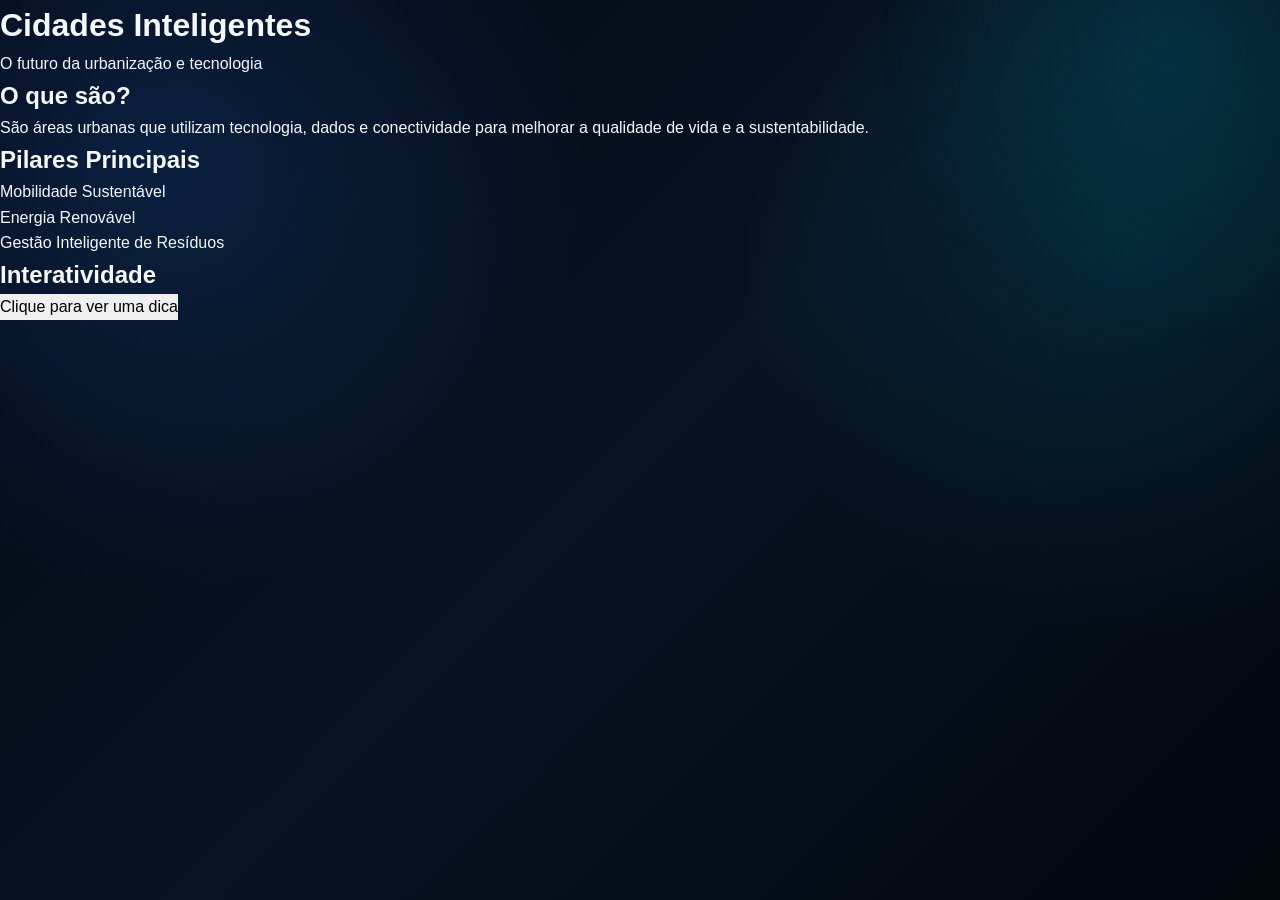
<file: index.html.html>
<!DOCTYPE html>
<html lang="pt-BR">
<head>
    <meta charset="UTF-8">
    <meta name="viewport" content="width=device-width, initial-scale=1.0">
    <title>Cidades Inteligentes</title>
    <link rel="stylesheet" href="style.css">
</head>
<body>

    <header>
        <h1>Cidades Inteligentes</h1>
        <p>O futuro da urbanização e tecnologia</p>
    </header>

    <main>
        <section class="card">
            <h2>O que são?</h2>
            <p>São áreas urbanas que utilizam tecnologia, dados e conectividade para melhorar a qualidade de vida e a sustentabilidade.</p>
        </section>

        <section class="card">
            <h2>Pilares Principais</h2>
            <ul>
                <li>Mobilidade Sustentável</li>
                <li>Energia Renovável</li>
                <li>Gestão Inteligente de Resíduos</li>
            </ul>
        </section>

        <section class="card">
            <h2>Interatividade</h2>
            <button id="btnMensagem">Clique para ver uma dica</button>
            <p id="mensagem"></p>
        </section>
    </main>

    <script src="script.js"></script>
</body>
</html>
</file>
<file: style.css>
/* =========================================================
   SMART CITY SINGAPURA
   STYLE.CSS — PARTE 1
   BASE • RESET • FUNDO • HEADER • NAVEGAÇÃO
========================================================= */


/* =========================================================
   01. RESET
========================================================= */

* {
    margin: 0;
    padding: 0;
    box-sizing: border-box;
}

html {
    scroll-behavior: smooth;
    font-size: 16px;
}

body {
    min-height: 100vh;
    background:
        radial-gradient(
            circle at 15% 10%,
            rgba(43, 126, 255, 0.12),
            transparent 30%
        ),
        radial-gradient(
            circle at 85% 30%,
            rgba(0, 211, 255, 0.08),
            transparent 28%
        ),
        linear-gradient(
            135deg,
            #030711 0%,
            #07101d 48%,
            #03060d 100%
        );

    color: #f4f8ff;

    font-family:
        Inter,
        "Segoe UI",
        Roboto,
        Helvetica,
        Arial,
        sans-serif;

    line-height: 1.6;
    overflow-x: hidden;
}

button,
input,
textarea,
select {
    font: inherit;
}

button {
    border: 0;
    cursor: pointer;
}

a {
    color: inherit;
    text-decoration: none;
}

img {
    display: block;
    max-width: 100%;
}


/* =========================================================
   02. VARIÁVEIS
========================================================= */

:root {

    --bg-main: #030711;
    --bg-secondary: #07101d;
    --bg-card: rgba(11, 24, 42, 0.72);

    --white: #ffffff;
    --text-main: #f4f8ff;
    --text-soft: #b7c4d8;
    --text-muted: #7f90a8;

    --blue: #38a8ff;
    --blue-bright: #62c5ff;
    --cyan: #00d9ff;
    --cyan-soft: #7beaff;

    --green: #48e6a1;
    --yellow: #ffd166;
    --orange: #ff9f5a;
    --red: #ff6b7a;
    --purple: #9b8cff;

    --border: rgba(255, 255, 255, 0.10);
    --border-light: rgba(255, 255, 255, 0.16);

    --glass:
        rgba(8, 19, 34, 0.70);

    --shadow:
        0 25px 70px rgba(0, 0, 0, 0.35);

    --radius-small: 12px;
    --radius-medium: 20px;
    --radius-large: 30px;

    --max-width: 1380px;

    --transition:
        0.3s cubic-bezier(.2, .8, .2, 1);
}


/* =========================================================
   03. SCROLLBAR
========================================================= */

::-webkit-scrollbar {
    width: 9px;
}

::-webkit-scrollbar-track {
    background: #02050b;
}

::-webkit-scrollbar-thumb {
    background:
        linear-gradient(
            180deg,
            var(--blue),
            var(--cyan)
        );

    border-radius: 999px;
}

::-webkit-scrollbar-thumb:hover {
    background: var(--cyan-soft);
}


/* =========================================================
   04. SELEÇÃO DE TEXTO
========================================================= */

::selection {
    background: rgba(56, 168, 255, 0.35);
    color: white;
}


/* =========================================================
   05. FUNDO TECNOLÓGICO
========================================================= */

body::before {
    content: "";
    position: fixed;
    inset: 0;

    pointer-events: none;
    z-index: -3;

    opacity: 0.32;

    background-image:
        linear-gradient(
            rgba(255,255,255,0.025) 1px,
            transparent 1px
        ),
        linear-gradient(
            90deg,
            rgba(255,255,255,0.025) 1px,
            transparent 1px
        );

    background-size: 70px 70px;

    mask-image:
        linear-gradient(
            to bottom,
            black,
            transparent 85%
        );
}


body::after {
    content: "";

    position: fixed;

    width: 600px;
    height: 600px;

    top: -250px;
    right: -200px;

    border-radius: 50%;

    background:
        radial-gradient(
            circle,
            rgba(0, 217, 255, 0.11),
            transparent 70%
        );

    pointer-events: none;
    z-index: -2;

    filter: blur(15px);
}


/* =========================================================
   06. EFEITOS DE FUNDO DO HTML
========================================================= */

.background-effects {
    position: fixed;
    inset: 0;

    pointer-events: none;

    overflow: hidden;

    z-index: -1;
}

.background-effects::before,
.background-effects::after {
    content: "";

    position: absolute;

    border-radius: 50%;

    filter: blur(90px);

    opacity: 0.16;
}

.background-effects::before {
    width: 500px;
    height: 500px;

    left: -200px;
    top: 25%;

    background: var(--blue);
}

.background-effects::after {
    width: 450px;
    height: 450px;

    right: -150px;
    bottom: 10%;

    background: var(--cyan);
}


/* =========================================================
   07. CONTAINER
========================================================= */

.container {
    width: min(
        calc(100% - 48px),
        var(--max-width)
    );

    margin-inline: auto;
}


/* =========================================================
   08. HEADER
========================================================= */

.site-header {
    position: sticky;

    top: 0;

    z-index: 1000;

    width: 100%;

    border-bottom:
        1px solid rgba(255,255,255,0.08);

    background:
        rgba(3, 7, 17, 0.76);

    backdrop-filter:
        blur(22px);

    -webkit-backdrop-filter:
        blur(22px);
}

.header-inner {
    width: min(
        calc(100% - 48px),
        var(--max-width)
    );

    min-height: 78px;

    margin-inline: auto;

    display: flex;

    align-items: center;

    gap: 28px;
}


/* =========================================================
   09. MARCA
========================================================= */

.brand {
    display: flex;

    align-items: center;

    gap: 12px;

    flex-shrink: 0;
}

.brand-mark {
    width: 42px;
    height: 42px;

    display: grid;
    place-items: center;

    border-radius: 13px;

    background:
        linear-gradient(
            135deg,
            var(--blue),
            var(--cyan)
        );

    color: #03101b;

    font-size: 13px;
    font-weight: 900;

    letter-spacing: -0.5px;

    box-shadow:
        0 0 28px
        rgba(0, 217, 255, 0.25);
}

.brand-text {
    display: flex;

    flex-direction: column;

    line-height: 1.05;
}

.brand-text strong {
    font-size: 15px;

    font-weight: 800;

    letter-spacing: 0.3px;
}

.brand-text span {
    margin-top: 4px;

    color: var(--text-muted);

    font-size: 11px;

    text-transform: uppercase;

    letter-spacing: 1.7px;
}


/* =========================================================
   10. NAVEGAÇÃO
========================================================= */

.main-nav {
    display: flex;

    align-items: center;

    gap: 5px;

    flex: 1;

    justify-content: center;
}

.main-nav button,
.main-nav a {
    position: relative;

    padding: 10px 13px;

    border-radius: 10px;

    background: transparent;

    color: var(--text-muted);

    font-size: 13px;
    font-weight: 650;

    transition:
        color var(--transition),
        background var(--transition),
        transform var(--transition);
}

.main-nav button:hover,
.main-nav a:hover {
    color: var(--text-main);

    background:
        rgba(255,255,255,0.055);

    transform:
        translateY(-1px);
}

.main-nav button.active,
.main-nav a.active {
    color: var(--white);

    background:
        rgba(56, 168, 255, 0.10);
}

.main-nav button.active::after,
.main-nav a.active::after {
    content: "";

    position: absolute;

    left: 50%;
    bottom: 3px;

    width: 18px;
    height: 2px;

    transform:
        translateX(-50%);

    border-radius: 99px;

    background:
        linear-gradient(
            90deg,
            var(--blue),
            var(--cyan)
        );
}


/* =========================================================
   11. PESQUISA
========================================================= */

.header-search {
    position: relative;

    width: 220px;

    flex-shrink: 0;
}

.header-search input {
    width: 100%;

    height: 42px;

    padding:
        0 42px 0 16px;

    border:
        1px solid var(--border);

    outline: none;

    border-radius: 12px;

    background:
        rgba(255,255,255,0.045);

    color: var(--white);

    font-size: 12px;

    transition:
        border-color var(--transition),
        background var(--transition),
        box-shadow var(--transition);
}

.header-search input::placeholder {
    color: #708198;
}

.header-search input:focus {
    border-color:
        rgba(56,168,255,0.45);

    background:
        rgba(255,255,255,0.065);

    box-shadow:
        0 0 0 4px
        rgba(56,168,255,0.08);
}

.header-search-icon {
    position: absolute;

    right: 13px;
    top: 50%;

    transform:
        translateY(-50%);

    color: var(--text-muted);

    font-size: 15px;

    pointer-events: none;
}


/* =========================================================
   12. RESULTADOS DA PESQUISA
========================================================= */

.search-results {
    position: absolute;

    top: calc(100% + 10px);

    left: 0;
    right: 0;

    display: none;

    padding: 7px;

    border:
        1px solid
        rgba(255,255,255,0.10);

    border-radius: 15px;

    background:
        rgba(5, 13, 25, 0.96);

    box-shadow:
        0 22px 60px
        rgba(0,0,0,0.42);

    backdrop-filter:
        blur(20px);

    overflow: hidden;
}

.search-results.active,
.search-results.show {
    display: block;
}

.search-result {
    width: 100%;

    display: flex;

    align-items: center;

    gap: 10px;

    padding: 11px 12px;

    border-radius: 10px;

    background: transparent;

    color: var(--text-soft);

    text-align: left;

    transition:
        background var(--transition),
        color var(--transition);
}

.search-result:hover {
    background:
        rgba(56,168,255,0.10);

    color: var(--white);
}

.search-result-icon {
    width: 30px;
    height: 30px;

    display: grid;
    place-items: center;

    border-radius: 8px;

    background:
        rgba(56,168,255,0.10);

    color: var(--blue-bright);
}

.search-result-content {
    min-width: 0;

    display: flex;

    flex-direction: column;
}

.search-result-content strong {
    font-size: 12px;

    white-space: nowrap;

    overflow: hidden;

    text-overflow: ellipsis;
}

.search-result-content span {
    margin-top: 2px;

    color: var(--text-muted);

    font-size: 10px;
}


/* =========================================================
   13. BOTÃO MOBILE
========================================================= */

.menu-toggle {
    display: none;

    width: 42px;
    height: 42px;

    margin-left: auto;

    border:
        1px solid var(--border);

    border-radius: 12px;

    background:
        rgba(255,255,255,0.045);

    color: white;

    align-items: center;
    justify-content: center;

    font-size: 20px;
}


/* =========================================================
   14. ÁREA PRINCIPAL
========================================================= */

main {
    width: 100%;

    position: relative;
}


/* =========================================================
   15. SEÇÕES / SISTEMA DE ABAS
========================================================= */

.tab-section {
    display: none;

    width: 100%;

    min-height: calc(100vh - 78px);

    padding:
        72px 0 110px;
}

.tab-section.active {
    display: block;

    animation:
        sectionReveal
        0.55s
        cubic-bezier(.2,.8,.2,1)
        both;
}

@keyframes sectionReveal {

    from {
        opacity: 0;

        transform:
            translateY(14px);
    }

    to {
        opacity: 1;

        transform:
            translateY(0);
    }
}


/* =========================================================
   16. CABEÇALHOS DAS SEÇÕES
========================================================= */

.section-heading {
    width: min(
        100%,
        850px
    );

    margin:
        0 auto 48px;

    text-align: center;
}

.eyebrow {
    display: inline-flex;

    align-items: center;

    gap: 8px;

    margin-bottom: 14px;

    color: var(--cyan-soft);

    font-size: 10px;

    font-weight: 800;

    letter-spacing: 2.8px;

    text-transform: uppercase;
}

.eyebrow::before {
    content: "";

    width: 24px;
    height: 1px;

    background:
        linear-gradient(
            90deg,
            transparent,
            var(--cyan)
        );
}

.section-heading h2 {
    font-size:
        clamp(
            32px,
            4vw,
            56px
        );

    line-height: 1.05;

    letter-spacing: -1.8px;

    font-weight: 850;
}

.section-heading h2 span {
    background:
        linear-gradient(
            90deg,
            var(--blue-bright),
            var(--cyan-soft)
        );

    -webkit-background-clip: text;
    background-clip: text;

    color: transparent;
}

.section-heading p {
    max-width: 720px;

    margin:
        18px auto 0;

    color: var(--text-soft);

    font-size: 15px;

    line-height: 1.8;
}


/* =========================================================
   17. CARDS GLASS
========================================================= */

.glass-card {
    border:
        1px solid var(--border);

    border-radius:
        var(--radius-medium);

    background:
        linear-gradient(
            145deg,
            rgba(18, 37, 62, 0.74),
            rgba(7, 17, 30, 0.72)
        );

    box-shadow:
        var(--shadow);

    backdrop-filter:
        blur(18px);

    -webkit-backdrop-filter:
        blur(18px);
}

.glass-card:hover {
    border-color:
        rgba(56,168,255,0.24);

    transform:
        translateY(-3px);
}


/* =========================================================
   18. BOTÕES GERAIS
========================================================= */

.primary-button {
    display: inline-flex;

    align-items: center;
    justify-content: center;

    gap: 9px;

    min-height: 46px;

    padding:
        0 20px;

    border-radius: 12px;

    background:
        linear-gradient(
            135deg,
            var(--blue),
            var(--cyan)
        );

    color: #03101a;

    font-size: 13px;

    font-weight: 800;

    box-shadow:
        0 12px 30px
        rgba(0, 180, 255, 0.18);

    transition:
        transform var(--transition),
        box-shadow var(--transition),
        filter var(--transition);
}

.primary-button:hover {
    transform:
        translateY(-2px);

    filter:
        brightness(1.08);

    box-shadow:
        0 18px 38px
        rgba(0, 180, 255, 0.25);
}

.secondary-button {
    display: inline-flex;

    align-items: center;
    justify-content: center;

    gap: 9px;

    min-height: 46px;

    padding:
        0 20px;

    border:
        1px solid var(--border-light);

    border-radius: 12px;

    background:
        rgba(255,255,255,0.045);

    color: var(--text-main);

    font-size: 13px;

    font-weight: 750;

    transition:
        background var(--transition),
        border-color var(--transition),
        transform var(--transition);
}

.secondary-button:hover {
    background:
        rgba(255,255,255,0.08);

    border-color:
        rgba(255,255,255,0.22);

    transform:
        translateY(-2px);
}


/* =========================================================
   19. BADGES
========================================================= */

.badge {
    display: inline-flex;

    align-items: center;

    width: fit-content;

    padding:
        6px 10px;

    border:
        1px solid
        rgba(56,168,255,0.20);

    border-radius: 999px;

    background:
        rgba(56,168,255,0.08);

    color:
        var(--blue-bright);

    font-size: 10px;

    font-weight: 800;

    letter-spacing: 1px;

    text-transform: uppercase;
}


/* =========================================================
   20. RESPONSIVIDADE — TABLET
========================================================= */

@media (max-width: 1100px) {

    .main-nav {
        gap: 0;
    }

    .main-nav button,
    .main-nav a {
        padding:
            9px 9px;

        font-size: 11px;
    }

    .header-search {
        width: 180px;
    }

}


/* =========================================================
   21. RESPONSIVIDADE — MOBILE
========================================================= */

@media (max-width: 850px) {

    .header-inner {
        min-height: 70px;
    }

    .menu-toggle {
        display: flex;
    }

    .main-nav {
        position: absolute;

        top: calc(100% + 1px);

        left: 16px;
        right: 16px;

        display: none;

        flex-direction: column;

        align-items: stretch;

        padding: 10px;

        border:
            1px solid var(--border);

        border-radius: 16px;

        background:
            rgba(4, 11, 22, 0.97);

        box-shadow:
            0 25px 60px
            rgba(0,0,0,0.42);

        backdrop-filter:
            blur(20px);
    }

    .main-nav.open,
    .main-nav.active {
        display: flex;
    }

    .main-nav button,
    .main-nav a {
        width: 100%;

        padding:
            13px 14px;

        text-align: left;
    }

    .main-nav button.active::after,
    .main-nav a.active::after {
        left: 8px;

        width: 3px;
        height: 18px;

        bottom: 50%;

        transform:
            translateY(50%);
    }

    .header-search {
        display: none;
    }

    .tab-section {
        padding:
            52px 0 80px;
    }

    .container {
        width:
            min(
                calc(100% - 30px),
                var(--max-width)
            );
    }

}


/* =========================================================
   22. RESPONSIVIDADE — CELULAR PEQUENO
========================================================= */

@media (max-width: 480px) {

    .brand-text {
        display: none;
    }

    .header-inner {
        width:
            calc(100% - 24px);
    }

    .section-heading {
        margin-bottom: 34px;
    }

    .section-heading h2 {
        letter-spacing: -1px;
    }

    .section-heading p {
        font-size: 13px;
    }

    .primary-button,
    .secondary-button {
        width: 100%;
    }

}

/* =========================================================
   SMART CITY SINGAPURA
   STYLE.CSS — PARTE 2
   HOME • HERO • ESTATÍSTICAS • SINGAPURA
========================================================= */


/* =========================================================
   23. HERO — PÁGINA INICIAL
========================================================= */

.hero {
    position: relative;

    width: min(
        calc(100% - 48px),
        var(--max-width)
    );

    min-height: 650px;

    margin:
        0 auto;

    display: grid;

    grid-template-columns:
        minmax(0, 1fr)
        minmax(0, 0.95fr);

    align-items: center;

    gap: 70px;

    padding:
        65px 0 50px;
}


/* brilho decorativo */

.hero::before {
    content: "";

    position: absolute;

    width: 520px;
    height: 520px;

    left: -230px;
    top: 40px;

    border-radius: 50%;

    background:
        radial-gradient(
            circle,
            rgba(56,168,255,0.12),
            transparent 68%
        );

    pointer-events: none;
}


/* =========================================================
   24. HERO — TEXTO
========================================================= */

.hero-content {
    position: relative;

    z-index: 2;

    max-width: 680px;
}

.hero-kicker {
    display: inline-flex;

    align-items: center;

    gap: 9px;

    margin-bottom: 20px;

    padding:
        7px 11px;

    border:
        1px solid
        rgba(56,168,255,0.20);

    border-radius: 999px;

    background:
        rgba(56,168,255,0.07);

    color:
        var(--cyan-soft);

    font-size: 10px;

    font-weight: 800;

    letter-spacing: 1.8px;

    text-transform: uppercase;
}

.hero-kicker::before {
    content: "";

    width: 6px;
    height: 6px;

    border-radius: 50%;

    background:
        var(--cyan);

    box-shadow:
        0 0 12px
        rgba(0,217,255,0.75);

    animation:
        pulseDot
        2s
        ease-in-out
        infinite;
}

@keyframes pulseDot {

    0%,
    100% {
        opacity: .55;
        transform: scale(.85);
    }

    50% {
        opacity: 1;
        transform: scale(1.15);
    }

}


.hero h1 {
    max-width: 700px;

    font-size:
        clamp(
            48px,
            6vw,
            82px
        );

    line-height: .96;

    letter-spacing:
        -4px;

    font-weight:
        900;
}

.hero h1 .gradient-text {
    display: block;

    margin-top: 7px;

    background:
        linear-gradient(
            100deg,
            #ffffff 0%,
            var(--blue-bright) 40%,
            var(--cyan-soft) 100%
        );

    -webkit-background-clip: text;
    background-clip: text;

    color: transparent;
}

.hero-description {
    max-width: 620px;

    margin-top: 26px;

    color:
        var(--text-soft);

    font-size:
        clamp(
            14px,
            1.4vw,
            17px
        );

    line-height: 1.85;
}


/* =========================================================
   25. HERO — BOTÕES
========================================================= */

.hero-actions {
    display: flex;

    flex-wrap: wrap;

    align-items: center;

    gap: 12px;

    margin-top: 32px;
}

.hero-actions .primary-button,
.hero-actions .secondary-button {
    min-width: 155px;
}


/* =========================================================
   26. HERO — IMAGEM
========================================================= */

.hero-visual {
    position: relative;

    width: 100%;

    display: flex;

    align-items: center;

    justify-content: center;

    min-height: 500px;
}

.hero-image {
    position: relative;

    width: min(
        100%,
        570px
    );

    aspect-ratio: 4 / 5;

    overflow: hidden;

    border:
        1px solid
        rgba(255,255,255,0.14);

    border-radius:
        34px;

    background:
        #0a1422;

    box-shadow:
        0 35px 90px
        rgba(0,0,0,0.46);

    transform:
        perspective(1000px)
        rotateY(-3deg);

    transition:
        transform .6s ease,
        box-shadow .6s ease;
}

.hero-image:hover {
    transform:
        perspective(1000px)
        rotateY(0deg)
        translateY(-5px);

    box-shadow:
        0 45px 110px
        rgba(0,0,0,0.55);
}

.hero-image img {
    width: 100%;
    height: 100%;

    object-fit: cover;

    object-position: center;
}

.hero-image::before {
    content: "";

    position: absolute;

    inset: 0;

    z-index: 1;

    background:
        linear-gradient(
            180deg,
            rgba(2,8,17,0.03) 20%,
            rgba(2,8,17,0.05) 45%,
            rgba(2,8,17,0.72) 100%
        );
}

.hero-image::after {
    content: "";

    position: absolute;

    inset: 14px;

    z-index: 2;

    border:
        1px solid
        rgba(255,255,255,0.13);

    border-radius:
        24px;

    pointer-events: none;
}


/* =========================================================
   27. ETIQUETA SOBRE A IMAGEM
========================================================= */

.hero-image-label {
    position: absolute;

    left: 28px;
    right: 28px;
    bottom: 27px;

    z-index: 4;

    padding:
        17px 18px;

    border:
        1px solid
        rgba(255,255,255,0.12);

    border-radius:
        16px;

    background:
        rgba(3,10,20,0.68);

    backdrop-filter:
        blur(15px);

    -webkit-backdrop-filter:
        blur(15px);
}

.hero-image-label small {
    display: block;

    margin-bottom: 4px;

    color:
        var(--cyan-soft);

    font-size: 9px;

    font-weight: 800;

    letter-spacing: 1.7px;

    text-transform: uppercase;
}

.hero-image-label strong {
    display: block;

    color: white;

    font-size: 17px;
}


/* =========================================================
   28. ELEMENTOS FLUTUANTES DO HERO
========================================================= */

.hero-floating-card {
    position: absolute;

    z-index: 5;

    padding:
        13px 15px;

    border:
        1px solid
        rgba(255,255,255,0.13);

    border-radius:
        15px;

    background:
        rgba(5,14,27,0.78);

    box-shadow:
        0 18px 45px
        rgba(0,0,0,0.30);

    backdrop-filter:
        blur(15px);

    animation:
        floatingCard
        5s
        ease-in-out
        infinite;
}

.hero-floating-card.one {
    left: -22px;
    top: 17%;

    animation-delay:
        -.7s;
}

.hero-floating-card.two {
    right: -20px;
    top: 58%;

    animation-delay:
        -2.4s;
}

.hero-floating-card span {
    display: block;

    color:
        var(--text-muted);

    font-size: 9px;

    text-transform: uppercase;

    letter-spacing: 1px;
}

.hero-floating-card strong {
    display: block;

    margin-top: 2px;

    color:
        var(--cyan-soft);

    font-size: 16px;
}

@keyframes floatingCard {

    0%,
    100% {
        transform:
            translateY(0);
    }

    50% {
        transform:
            translateY(-9px);
    }

}


/* =========================================================
   29. FAIXA DE ESTATÍSTICAS
========================================================= */

.stats-section {
    width:
        min(
            calc(100% - 48px),
            1120px
        );

    margin:
        20px auto 80px;
}

.stats-kicker {
    margin-bottom: 12px;

    color:
        var(--text-muted);

    font-size: 10px;

    font-weight: 800;

    text-align: center;

    letter-spacing: 2.2px;

    text-transform: uppercase;
}

.stats-ribbon {
    position: relative;

    display: grid;

    grid-template-columns:
        repeat(4, 1fr);

    overflow: hidden;

    border:
        1px solid
        rgba(255,255,255,0.11);

    border-radius:
        22px;

    background:
        linear-gradient(
            110deg,
            rgba(17,33,54,0.82),
            rgba(6,17,30,0.78)
        );

    box-shadow:
        0 25px 60px
        rgba(0,0,0,0.28);

    backdrop-filter:
        blur(18px);
}

.stats-ribbon::before {
    content: "";

    position: absolute;

    inset: 0;

    background:
        linear-gradient(
            90deg,
            transparent,
            rgba(56,168,255,0.05),
            transparent
        );

    pointer-events: none;
}

.stat-item {
    position: relative;

    min-height: 120px;

    display: flex;

    align-items: center;

    justify-content: center;

    gap: 13px;

    padding: 20px;

    border-right:
        1px solid
        rgba(255,255,255,0.08);
}

.stat-item:last-child {
    border-right: 0;
}

.stat-icon {
    width: 39px;
    height: 39px;

    display: grid;
    place-items: center;

    flex-shrink: 0;

    border-radius: 11px;

    background:
        rgba(56,168,255,0.10);

    color:
        var(--cyan-soft);

    font-size: 17px;
}

.stat-text {
    display: flex;

    flex-direction: column;
}

.stat-value {
    color: white;

    font-size:
        clamp(
            23px,
            2.5vw,
            34px
        );

    line-height: 1;

    font-weight: 900;

    letter-spacing:
        -1px;
}

.stat-label {
    margin-top: 6px;

    color:
        var(--text-muted);

    font-size: 10px;

    line-height: 1.25;

    text-transform: uppercase;

    letter-spacing: 1px;
}


/* =========================================================
   30. BLOCO DE CONCEITO
========================================================= */

.concept-section {
    width:
        min(
            calc(100% - 48px),
            var(--max-width)
        );

    margin:
        0 auto 90px;
}

.concept-grid {
    display: grid;

    grid-template-columns:
        .9fr
        1.1fr;

    gap: 25px;

    align-items: stretch;
}

.concept-card {
    padding:
        35px;

    border:
        1px solid var(--border);

    border-radius:
        26px;

    background:
        linear-gradient(
            145deg,
            rgba(16,34,57,0.72),
            rgba(7,16,29,0.72)
        );

    box-shadow:
        var(--shadow);
}

.concept-card h3 {
    margin-bottom: 16px;

    font-size: 28px;

    letter-spacing:
        -1px;
}

.concept-card p {
    color:
        var(--text-soft);

    font-size: 14px;

    line-height: 1.85;
}

.concept-card strong {
    color:
        var(--cyan-soft);
}


/* =========================================================
   31. FAIXA DE IMAGENS
========================================================= */

.image-strip {
    width:
        min(
            calc(100% - 48px),
            var(--max-width)
        );

    margin:
        0 auto 90px;

    display: grid;

    grid-template-columns:
        repeat(3, 1fr);

    gap: 14px;
}

.image-strip-item {
    position: relative;

    min-height: 220px;

    overflow: hidden;

    border-radius:
        22px;

    border:
        1px solid
        rgba(255,255,255,0.10);
}

.image-strip-item img {
    width: 100%;
    height: 100%;

    min-height: 220px;

    object-fit: cover;

    transition:
        transform .7s ease;
}

.image-strip-item:hover img {
    transform:
        scale(1.07);
}

.image-strip-item::after {
    content: "";

    position: absolute;

    inset: 0;

    background:
        linear-gradient(
            180deg,
            transparent 35%,
            rgba(2,7,14,0.85)
        );
}

.image-strip-caption {
    position: absolute;

    left: 20px;
    right: 20px;
    bottom: 18px;

    z-index: 2;
}

.image-strip-caption strong {
    display: block;

    font-size: 16px;
}

.image-strip-caption span {
    color:
        var(--text-muted);

    font-size: 11px;
}


/* =========================================================
   32. DESTAQUE
========================================================= */

.highlight-section {
    width:
        min(
            calc(100% - 48px),
            var(--max-width)
        );

    margin:
        0 auto 100px;
}

.highlight-card {
    position: relative;

    overflow: hidden;

    display: grid;

    grid-template-columns:
        1fr
        1fr;

    min-height: 370px;

    border:
        1px solid
        rgba(255,255,255,0.11);

    border-radius:
        30px;

    background:
        #07111e;

    box-shadow:
        var(--shadow);
}

.highlight-image {
    min-height: 370px;

    overflow: hidden;
}

.highlight-image img {
    width: 100%;
    height: 100%;

    object-fit: cover;

    transition:
        transform .8s ease;
}

.highlight-card:hover
.highlight-image img {
    transform:
        scale(1.05);
}

.highlight-content {
    display: flex;

    flex-direction: column;

    justify-content: center;

    padding:
        50px;
}

.highlight-content h3 {
    margin:
        12px 0 15px;

    font-size:
        clamp(
            28px,
            3vw,
            42px
        );

    line-height: 1.05;

    letter-spacing:
        -1.5px;
}

.highlight-content p {
    max-width: 560px;

    color:
        var(--text-soft);

    font-size: 14px;

    line-height: 1.8;
}


/* =========================================================
   33. SEÇÃO SINGAPURA
========================================================= */

.singapore-section {
    width:
        min(
            calc(100% - 48px),
            var(--max-width)
        );

    margin:
        0 auto;
}

.singapore-intro {
    max-width: 850px;

    margin:
        0 auto 55px;

    text-align: center;
}

.singapore-intro h2 {
    font-size:
        clamp(
            35px,
            5vw,
            60px
        );

    line-height: 1;

    letter-spacing:
        -2px;
}

.singapore-intro p {
    margin-top: 18px;

    color:
        var(--text-soft);

    font-size: 15px;

    line-height: 1.8;
}


/* =========================================================
   34. GRID DE CARDS DE SINGAPURA
========================================================= */

.singapore-grid {
    display: grid;

    grid-template-columns:
        repeat(3, 1fr);

    gap: 18px;
}


/* =========================================================
   35. CARD SINGAPURA
========================================================= */

.singapore-card {
    position: relative;

    min-height: 360px;

    overflow: hidden;

    border:
        1px solid
        rgba(255,255,255,0.10);

    border-radius:
        23px;

    background:
        #081320;

    cursor: pointer;

    box-shadow:
        0 20px 50px
        rgba(0,0,0,0.23);

    transition:
        transform .45s ease,
        border-color .45s ease,
        box-shadow .45s ease;
}

.singapore-card:hover {
    transform:
        translateY(-7px);

    border-color:
        rgba(56,168,255,0.30);

    box-shadow:
        0 30px 70px
        rgba(0,0,0,0.40);
}

.singapore-card-image {
    position: absolute;

    inset: 0;

    overflow: hidden;
}

.singapore-card-image img {
    width: 100%;
    height: 100%;

    object-fit: cover;

    transition:
        transform .75s ease;
}

.singapore-card:hover
.singapore-card-image img {
    transform:
        scale(1.08);
}

.singapore-card-image::after {
    content: "";

    position: absolute;

    inset: 0;

    background:
        linear-gradient(
            180deg,
            rgba(2,8,16,0.02) 10%,
            rgba(2,8,16,0.20) 38%,
            rgba(2,8,16,0.94) 100%
        );
}


/* =========================================================
   36. CONTEÚDO DO CARD
========================================================= */

.singapore-card-content {
    position: absolute;

    left: 0;
    right: 0;
    bottom: 0;

    z-index: 3;

    padding:
        25px;
}

.singapore-card-number {
    position: absolute;

    right: 20px;
    top: -205px;

    color:
        rgba(255,255,255,0.17);

    font-size:
        70px;

    line-height: 1;

    font-weight: 900;
}

.singapore-card-tag {
    display: inline-flex;

    padding:
        5px 9px;

    margin-bottom: 9px;

    border-radius:
        999px;

    background:
        rgba(0,217,255,0.10);

    border:
        1px solid
        rgba(0,217,255,0.17);

    color:
        var(--cyan-soft);

    font-size: 9px;

    font-weight: 800;

    letter-spacing:
        1.2px;

    text-transform:
        uppercase;
}

.singapore-card h3 {
    margin-bottom:
        8px;

    color: white;

    font-size:
        22px;

    line-height:
        1.1;

    letter-spacing:
        -.5px;
}

.singapore-card p {
    color:
        #b8c5d6;

    font-size:
        12px;

    line-height:
        1.65;

    display:
        -webkit-box;

    -webkit-line-clamp:
        3;

    -webkit-box-orient:
        vertical;

    overflow:
        hidden;
}

.singapore-card-link {
    display: inline-flex;

    align-items: center;

    gap: 7px;

    margin-top:
        15px;

    color:
        var(--cyan-soft);

    font-size:
        11px;

    font-weight:
        800;
}

.singapore-card-link span {
    transition:
        transform .3s ease;
}

.singapore-card:hover
.singapore-card-link span {
    transform:
        translateX(4px);
}


/* =========================================================
   37. CARD EM DESTAQUE
========================================================= */

.singapore-card.featured {
    grid-column:
        span 2;

    min-height:
        440px;
}

.singapore-card.featured
.singapore-card-content {
    max-width:
        680px;

    padding:
        35px;
}

.singapore-card.featured h3 {
    font-size:
        clamp(
            27px,
            3vw,
            38px
        );
}

.singapore-card.featured p {
    max-width:
        590px;

    font-size:
        14px;

    -webkit-line-clamp:
        4;
}


/* =========================================================
   38. RESPONSIVIDADE DO HERO
========================================================= */

@media (max-width: 1000px) {

    .hero {
        grid-template-columns:
            1fr;

        gap: 40px;

        text-align: center;

        padding-top:
            55px;
    }

    .hero-content {
        max-width:
            760px;

        margin-inline:
            auto;
    }

    .hero-description {
        margin-inline:
            auto;
    }

    .hero-actions {
        justify-content:
            center;
    }

    .hero-visual {
        min-height:
            520px;
    }

    .hero-image {
        width:
            min(
                100%,
                500px
            );
    }

    .concept-grid {
        grid-template-columns:
            1fr;
    }

    .highlight-card {
        grid-template-columns:
            1fr;
    }

    .highlight-image {
        min-height:
            300px;
    }

    .highlight-content {
        padding:
            35px;
    }

    .singapore-grid {
        grid-template-columns:
            repeat(2, 1fr);
    }

    .singapore-card.featured {
        grid-column:
            span 2;
    }

}


/* =========================================================
   39. RESPONSIVIDADE — ESTATÍSTICAS
========================================================= */

@media (max-width: 750px) {

    .stats-ribbon {
        grid-template-columns:
            repeat(2, 1fr);
    }

    .stat-item:nth-child(2) {
        border-right:
            0;
    }

    .stat-item:nth-child(-n+2) {
        border-bottom:
            1px solid
            rgba(255,255,255,0.08);
    }

    .image-strip {
        grid-template-columns:
            1fr;
    }

    .image-strip-item {
        min-height:
            250px;
    }

    .image-strip-item img {
        min-height:
            250px;
    }

}


/* =========================================================
   40. RESPONSIVIDADE — SINGAPURA
========================================================= */

@media (max-width: 600px) {

    .hero {
        width:
            calc(100% - 30px);

        padding-top:
            38px;
    }

    .hero h1 {
        font-size:
            clamp(
                42px,
                14vw,
                60px
            );

        letter-spacing:
            -2.5px;
    }

    .hero-visual {
        min-height:
            430px;
    }

    .hero-image {
        aspect-ratio:
            4 / 5;

        border-radius:
            24px;
    }

    .hero-floating-card {
        display:
            none;
    }

    .stats-section {
        width:
            calc(100% - 30px);
    }

    .stat-item {
        min-height:
            105px;

        padding:
            15px 10px;

        gap:
            8px;
    }

    .stat-icon {
        display:
            none;
    }

    .stat-value {
        font-size:
            24px;
    }

    .stat-label {
        font-size:
            8px;
    }

    .concept-section,
    .image-strip,
    .highlight-section,
    .singapore-section {
        width:
            calc(100% - 30px);
    }

    .concept-card {
        padding:
            25px;
    }

    .highlight-content {
        padding:
            27px;
    }

    .singapore-grid {
        grid-template-columns:
            1fr;
    }

    .singapore-card,
    .singapore-card.featured {
        grid-column:
            span 1;

        min-height:
            350px;
    }

    .singapore-card.featured
    .singapore-card-content {
        padding:
            25px;
    }

}


/* =========================================================
   FIM DA PARTE 2
========================================================= */

/* =========================================================
   SMART CITY SINGAPURA
   STYLE.CSS — PARTE 3
   DETALHES DE SINGAPURA • TECNOLOGIAS
========================================================= */


/* =========================================================
   41. DETALHES DE SINGAPURA
========================================================= */

#detalhes-singapura {
    position: relative;
}


/* =========================================================
   42. CABEÇALHO DO DETALHE
========================================================= */

.detail-header {
    position: relative;

    width:
        min(
            calc(100% - 48px),
            var(--max-width)
        );

    min-height:
        390px;

    margin:
        0 auto 45px;

    overflow: hidden;

    display: flex;

    align-items: flex-end;

    padding:
        45px;

    border:
        1px solid
        rgba(255,255,255,0.11);

    border-radius:
        30px;

    background:
        #07111e;

    box-shadow:
        0 30px 80px
        rgba(0,0,0,0.38);
}

.detail-header::before {
    content: "";

    position: absolute;

    inset: 0;

    background:
        linear-gradient(
            90deg,
            rgba(2,7,15,0.94) 0%,
            rgba(2,7,15,0.72) 42%,
            rgba(2,7,15,0.18) 100%
        );

    z-index: 1;
}

.detail-header::after {
    content: "";

    position: absolute;

    inset: 0;

    background:
        linear-gradient(
            0deg,
            rgba(2,7,15,0.95),
            transparent 55%
        );

    z-index: 1;
}

.detail-header-image {
    position: absolute;

    inset: 0;

    z-index: 0;
}

.detail-header-image img {
    width: 100%;
    height: 100%;

    object-fit: cover;

    object-position: center;
}

.detail-header-content {
    position: relative;

    z-index: 3;

    max-width:
        760px;
}

.detail-header-content .eyebrow {
    margin-bottom:
        13px;
}

.detail-header-content h2 {
    font-size:
        clamp(
            36px,
            5vw,
            64px
        );

    line-height:
        1;

    letter-spacing:
        -2px;
}

.detail-header-content p {
    max-width:
        650px;

    margin-top:
        17px;

    color:
        #c3cfdf;

    font-size:
        14px;

    line-height:
        1.8;
}


/* =========================================================
   43. BOTÃO VOLTAR
========================================================= */

.detail-back {
    position: absolute;

    top: 25px;
    right: 25px;

    z-index: 5;

    display: inline-flex;

    align-items: center;

    gap: 8px;

    padding:
        10px 14px;

    border:
        1px solid
        rgba(255,255,255,0.13);

    border-radius:
        11px;

    background:
        rgba(3,10,20,0.58);

    color:
        white;

    font-size:
        11px;

    font-weight:
        750;

    backdrop-filter:
        blur(14px);

    transition:
        background .3s ease,
        transform .3s ease,
        border-color .3s ease;
}

.detail-back:hover {
    background:
        rgba(56,168,255,0.13);

    border-color:
        rgba(56,168,255,0.28);

    transform:
        translateY(-2px);
}


/* =========================================================
   44. ARTIGO DO DETALHE
========================================================= */

.detail-article {
    width:
        min(
            calc(100% - 48px),
            1100px
        );

    margin:
        0 auto;
}

.detail-article > p {
    color:
        var(--text-soft);

    font-size:
        15px;

    line-height:
        1.95;

    margin-bottom:
        24px;
}

.detail-article > p strong {
    color:
        white;
}


/* =========================================================
   45. SEÇÕES INTERNAS
========================================================= */

.detail-sections {
    display:
        flex;

    flex-direction:
        column;

    gap:
        22px;

    margin-top:
        35px;
}

.detail-box {
    position:
        relative;

    overflow:
        hidden;

    padding:
        30px;

    border:
        1px solid
        rgba(255,255,255,0.09);

    border-radius:
        22px;

    background:
        linear-gradient(
            145deg,
            rgba(16,34,57,0.72),
            rgba(6,15,27,0.70)
        );

    box-shadow:
        0 18px 50px
        rgba(0,0,0,0.20);
}

.detail-box::before {
    content: "";

    position:
        absolute;

    left: 0;
    top: 0;
    bottom: 0;

    width: 3px;

    background:
        linear-gradient(
            180deg,
            var(--blue),
            var(--cyan)
        );

    opacity:
        .75;
}

.detail-box h3 {
    margin-bottom:
        12px;

    color:
        white;

    font-size:
        22px;

    line-height:
        1.2;

    letter-spacing:
        -.5px;
}

.detail-box p {
    color:
        var(--text-soft);

    font-size:
        13px;

    line-height:
        1.85;
}

.detail-box ul {
    margin:
        15px 0 0 20px;

    color:
        var(--text-soft);

    font-size:
        13px;

    line-height:
        1.8;
}

.detail-box li {
    margin-bottom:
        7px;
}

.detail-box li::marker {
    color:
        var(--cyan);
}


/* =========================================================
   46. GRID DE INFORMAÇÕES DO DETALHE
========================================================= */

.detail-grid {
    display:
        grid;

    grid-template-columns:
        repeat(2, 1fr);

    gap:
        18px;

    margin-top:
        28px;
}

.detail-grid .detail-box {
    height:
        100%;
}


/* =========================================================
   47. IMAGEM DENTRO DO DETALHE
========================================================= */

.detail-media {
    position:
        relative;

    min-height:
        310px;

    overflow:
        hidden;

    margin:
        25px 0;

    border-radius:
        22px;

    border:
        1px solid
        rgba(255,255,255,0.10);
}

.detail-media img {
    width:
        100%;

    height:
        100%;

    min-height:
        310px;

    object-fit:
        cover;

    transition:
        transform .7s ease;
}

.detail-media:hover img {
    transform:
        scale(1.04);
}

.detail-media::after {
    content: "";

    position:
        absolute;

    inset:
        0;

    background:
        linear-gradient(
            180deg,
            transparent 35%,
            rgba(2,8,16,0.68)
        );

    pointer-events:
        none;
}

.detail-media-caption {
    position:
        absolute;

    left:
        22px;

    right:
        22px;

    bottom:
        19px;

    z-index:
        2;
}

.detail-media-caption strong {
    display:
        block;

    font-size:
        17px;
}

.detail-media-caption span {
    color:
        #b5c2d4;

    font-size:
        11px;
}


/* =========================================================
   48. DESTAQUE NUMÉRICO
========================================================= */

.detail-stat-grid {
    display:
        grid;

    grid-template-columns:
        repeat(3, 1fr);

    gap:
        14px;

    margin:
        30px 0;
}

.detail-stat {
    padding:
        22px;

    border:
        1px solid
        rgba(255,255,255,0.09);

    border-radius:
        18px;

    background:
        rgba(255,255,255,0.035);

    text-align:
        center;
}

.detail-stat strong {
    display:
        block;

    color:
        var(--cyan-soft);

    font-size:
        30px;

    line-height:
        1;

    font-weight:
        900;
}

.detail-stat span {
    display:
        block;

    margin-top:
        8px;

    color:
        var(--text-muted);

    font-size:
        10px;

    text-transform:
        uppercase;

    letter-spacing:
        1px;
}


/* =========================================================
   49. TECNOLOGIAS
========================================================= */

#tecnologias {
    position:
        relative;
}

.technology-wrapper {
    width:
        min(
            calc(100% - 48px),
            var(--max-width)
        );

    margin:
        0 auto;
}


/* =========================================================
   50. ABAS DE TECNOLOGIA
========================================================= */

.technology-tabs {
    display:
        flex;

    flex-wrap:
        wrap;

    align-items:
        center;

    justify-content:
        center;

    gap:
        8px;

    margin:
        0 auto 22px;

    padding:
        8px;

    border:
        1px solid
        rgba(255,255,255,0.09);

    border-radius:
        18px;

    background:
        rgba(5,14,25,0.72);

    box-shadow:
        0 20px 50px
        rgba(0,0,0,0.20);

    backdrop-filter:
        blur(18px);
}


/* =========================================================
   51. BOTÃO DA ABA
========================================================= */

.technology-tab {
    position:
        relative;

    display:
        inline-flex;

    align-items:
        center;

    justify-content:
        center;

    gap:
        8px;

    min-height:
        42px;

    padding:
        0 14px;

    border:
        1px solid
        transparent;

    border-radius:
        11px;

    background:
        transparent;

    color:
        #91a1b7;

    font-size:
        11px;

    font-weight:
        750;

    white-space:
        nowrap;

    transition:
        background .3s ease,
        color .3s ease,
        border-color .3s ease,
        transform .3s ease;
}

.technology-tab:hover {
    color:
        white;

    background:
        rgba(255,255,255,0.055);

    transform:
        translateY(-1px);
}

.technology-tab.active {
    color:
        white;

    border-color:
        rgba(56,168,255,0.20);

    background:
        linear-gradient(
            135deg,
            rgba(56,168,255,0.14),
            rgba(0,217,255,0.07)
        );

    box-shadow:
        0 8px 22px
        rgba(0,0,0,0.18);
}

.technology-tab.active::after {
    content:
        "";

    position:
        absolute;

    left:
        50%;

    bottom:
        -1px;

    width:
        22px;

    height:
        2px;

    transform:
        translateX(-50%);

    border-radius:
        999px;

    background:
        linear-gradient(
            90deg,
            var(--blue),
            var(--cyan)
        );
}


/* =========================================================
   52. ÍCONE DA ABA
========================================================= */

.technology-tab-icon {
    width:
        27px;

    height:
        27px;

    display:
        grid;

    place-items:
        center;

    border-radius:
        8px;

    background:
        rgba(255,255,255,0.05);

    color:
        var(--blue-bright);

    font-size:
        12px;
}

.technology-tab.active
.technology-tab-icon {
    background:
        rgba(56,168,255,0.12);

    color:
        var(--cyan-soft);
}


/* =========================================================
   53. PAINÉIS
========================================================= */

.technology-panels {
    position:
        relative;
}

.technology-panel {
    display:
        none;

    min-height:
        420px;

    overflow:
        hidden;

    border:
        1px solid
        rgba(255,255,255,0.10);

    border-radius:
        28px;

    background:
        linear-gradient(
            135deg,
            rgba(15,33,54,0.82),
            rgba(5,14,25,0.84)
        );

    box-shadow:
        0 30px 75px
        rgba(0,0,0,0.30);

    animation:
        technologyReveal
        .45s
        ease
        both;
}

.technology-panel.active {
    display:
        grid;

    grid-template-columns:
        .82fr
        1.18fr;
}

@keyframes technologyReveal {

    from {
        opacity:
            0;

        transform:
            translateY(10px)
            scale(.99);
    }

    to {
        opacity:
            1;

        transform:
            translateY(0)
            scale(1);
    }

}


/* =========================================================
   54. IMAGEM DO PAINEL
========================================================= */

.technology-panel-image {
    position:
        relative;

    min-height:
        420px;

    overflow:
        hidden;
}

.technology-panel-image img {
    width:
        100%;

    height:
        100%;

    object-fit:
        cover;

    transition:
        transform .8s ease;
}

.technology-panel:hover
.technology-panel-image img {
    transform:
        scale(1.045);
}

.technology-panel-image::after {
    content:
        "";

    position:
        absolute;

    inset:
        0;

    background:
        linear-gradient(
            90deg,
            transparent 45%,
            rgba(5,14,25,0.85) 100%
        );
}


/* =========================================================
   55. CONTEÚDO DO PAINEL
========================================================= */

.technology-panel-content {
    display:
        flex;

    flex-direction:
        column;

    justify-content:
        center;

    padding:
        50px;
}

.technology-panel-icon {
    width:
        52px;

    height:
        52px;

    display:
        grid;

    place-items:
        center;

    margin-bottom:
        19px;

    border:
        1px solid
        rgba(56,168,255,0.20);

    border-radius:
        15px;

    background:
        rgba(56,168,255,0.09);

    color:
        var(--cyan-soft);

    font-size:
        21px;
}

.technology-panel-content h3 {
    margin-bottom:
        13px;

    font-size:
        clamp(
            28px,
            3vw,
            40px
        );

    line-height:
        1.05;

    letter-spacing:
        -1.3px;
}

.technology-panel-content > p {
    max-width:
        620px;

    color:
        var(--text-soft);

    font-size:
        14px;

    line-height:
        1.85;
}


/* =========================================================
   56. LISTA DE APLICAÇÕES
========================================================= */

.technology-features {
    display:
        grid;

    grid-template-columns:
        repeat(2, 1fr);

    gap:
        10px;

    margin-top:
        25px;
}

.technology-feature {
    display:
        flex;

    align-items:
        flex-start;

    gap:
        10px;

    padding:
        12px;

    border:
        1px solid
        rgba(255,255,255,0.07);

    border-radius:
        12px;

    background:
        rgba(255,255,255,0.025);
}

.technology-feature-mark {
    width:
        22px;

    height:
        22px;

    flex-shrink:
        0;

    display:
        grid;

    place-items:
        center;

    border-radius:
        7px;

    background:
        rgba(72,230,161,0.09);

    color:
        var(--green);

    font-size:
        10px;

    font-weight:
        900;
}

.technology-feature span {
    color:
        #aebdce;

    font-size:
        11px;

    line-height:
        1.5;
}


/* =========================================================
   57. RESUMO DAS TECNOLOGIAS
========================================================= */

.technology-summary {
    display:
        grid;

    grid-template-columns:
        repeat(3, 1fr);

    gap:
        15px;

    margin-top:
        22px;
}

.technology-summary-card {
    padding:
        22px;

    border:
        1px solid
        rgba(255,255,255,0.08);

    border-radius:
        18px;

    background:
        rgba(255,255,255,0.035);
}

.technology-summary-card strong {
    display:
        block;

    margin-bottom:
        7px;

    color:
        white;

    font-size:
        14px;
}

.technology-summary-card p {
    color:
        var(--text-muted);

    font-size:
        11px;

    line-height:
        1.65;
}


/* =========================================================
   58. INDICADOR DE TECNOLOGIA
========================================================= */

.technology-status {
    display:
        inline-flex;

    align-items:
        center;

    gap:
        7px;

    width:
        fit-content;

    margin-bottom:
        15px;

    padding:
        6px 10px;

    border:
        1px solid
        rgba(72,230,161,0.18);

    border-radius:
        999px;

    background:
        rgba(72,230,161,0.07);

    color:
        #7af0b8;

    font-size:
        9px;

    font-weight:
        800;

    letter-spacing:
        1px;

    text-transform:
        uppercase;
}

.technology-status::before {
    content:
        "";

    width:
        6px;

    height:
        6px;

    border-radius:
        50%;

    background:
        var(--green);

    box-shadow:
        0 0 10px
        rgba(72,230,161,0.55);
}


/* =========================================================
   59. RESPONSIVIDADE — DETALHES
========================================================= */

@media (max-width: 900px) {

    .detail-header {
        min-height:
            400px;

        padding:
            35px;
    }

    .detail-grid {
        grid-template-columns:
            1fr;
    }

    .detail-stat-grid {
        grid-template-columns:
            repeat(3, 1fr);
    }

    .technology-panel.active {
        grid-template-columns:
            1fr;
    }

    .technology-panel-image {
        min-height:
            290px;

        max-height:
            350px;
    }

    .technology-panel-image::after {
        background:
            linear-gradient(
                180deg,
                transparent 35%,
                rgba(5,14,25,0.85) 100%
            );
    }

    .technology-panel-content {
        padding:
            35px;
    }

}


/* =========================================================
   60. RESPONSIVIDADE — TABLET/MOBILE
========================================================= */

@media (max-width: 700px) {

    .detail-header,
    .detail-article,
    .technology-wrapper {
        width:
            calc(100% - 30px);
    }

    .detail-header {
        min-height:
            430px;

        padding:
            27px;
    }

    .detail-header-content h2 {
        font-size:
            39px;

        letter-spacing:
            -1.5px;
    }

    .detail-back {
        top:
            16px;

        right:
            16px;
    }

    .detail-box {
        padding:
            24px;
    }

    .detail-stat-grid {
        grid-template-columns:
            1fr;
    }

    .technology-tabs {
        justify-content:
            flex-start;

        overflow-x:
            auto;

        flex-wrap:
            nowrap;

        padding:
            7px;

        scrollbar-width:
            none;
    }

    .technology-tabs::-webkit-scrollbar {
        display:
            none;
    }

    .technology-tab {
        flex-shrink:
            0;
    }

    .technology-panel-content {
        padding:
            27px;
    }

    .technology-features {
        grid-template-columns:
            1fr;
    }

    .technology-summary {
        grid-template-columns:
            1fr;
    }

}


/* =========================================================
   61. CELULAR PEQUENO
========================================================= */

@media (max-width: 480px) {

    .detail-header {
        min-height:
            400px;

        border-radius:
            22px;
    }

    .detail-header-content h2 {
        font-size:
            33px;
    }

    .detail-header-content p {
        font-size:
            12px;
    }

    .detail-media,
    .detail-media img {
        min-height:
            230px;
    }

    .technology-panel {
        border-radius:
            21px;
    }

    .technology-panel-image {
        min-height:
            220px;
    }

    .technology-panel-content h3 {
        font-size:
            28px;
    }

}


/* =========================================================
   FIM DA PARTE 3
========================================================= */

/* =========================================================
   MAPA MENTAL
   ========================================================= */

.mind-map-section {
  padding: 90px 0;
}

.mind-map-container {
  position: relative;
  width: 100%;
  max-width: 1120px;
  margin: 45px auto 0;
}

.mind-map {
  position: relative;
  width: 100%;
  height: 700px;
  overflow: hidden;
  border: 1px solid rgba(255,255,255,.08);
  border-radius: 32px;
  background:
    radial-gradient(circle at center,
      rgba(56,189,248,.10),
      transparent 24%),
    linear-gradient(
      145deg,
      rgba(15,23,42,.92),
      rgba(2,6,23,.98)
    );
  box-shadow:
    0 30px 80px rgba(0,0,0,.32),
    inset 0 1px 0 rgba(255,255,255,.04);
}

.mind-map::before {
  content: "";
  position: absolute;
  inset: 0;
  opacity: .16;
  background-image:
    linear-gradient(rgba(255,255,255,.08) 1px, transparent 1px),
    linear-gradient(90deg, rgba(255,255,255,.08) 1px, transparent 1px);
  background-size: 48px 48px;
  mask-image: radial-gradient(circle, black 20%, transparent 78%);
  pointer-events: none;
}

.mind-map svg {
  position: absolute;
  inset: 0;
  width: 100%;
  height: 100%;
  z-index: 1;
  pointer-events: none;
}

.mind-map line,
.mind-map path {
  stroke: rgba(125,211,252,.22);
  stroke-width: 2;
  fill: none;
  transition: stroke .3s ease, stroke-width .3s ease;
}

.mind-center {
  position: absolute;
  z-index: 5;
  left: 50%;
  top: 50%;
  transform: translate(-50%, -50%);
  width: 190px;
  height: 190px;
  border-radius: 50%;
  display: flex;
  flex-direction: column;
  align-items: center;
  justify-content: center;
  text-align: center;
  padding: 25px;
  border: 1px solid rgba(125,211,252,.32);
  background:
    radial-gradient(circle at 35% 25%,
      rgba(56,189,248,.22),
      transparent 45%),
    rgba(8,15,32,.94);
  box-shadow:
    0 0 0 10px rgba(56,189,248,.025),
    0 0 60px rgba(56,189,248,.13);
}

.mind-center-icon {
  width: 48px;
  height: 48px;
  display: grid;
  place-items: center;
  border-radius: 15px;
  margin-bottom: 12px;
  background: rgba(56,189,248,.12);
  border: 1px solid rgba(125,211,252,.22);
  color: #7dd3fc;
  font-size: 23px;
}

.mind-center strong {
  color: #f8fafc;
  font-size: 20px;
  line-height: 1.2;
}

.mind-center span {
  margin-top: 6px;
  color: #94a3b8;
  font-size: 12px;
}

.mind-node-top,
.mind-node-top-right,
.mind-node-right,
.mind-node-bottom-right,
.mind-node-bottom,
.mind-node-bottom-left,
.mind-node-left,
.mind-node-top-left {
  position: absolute;
  z-index: 4;
  width: 165px;
  min-height: 88px;
  padding: 17px;
  border-radius: 18px;
  border: 1px solid rgba(255,255,255,.09);
  background: rgba(15,23,42,.88);
  backdrop-filter: blur(16px);
  -webkit-backdrop-filter: blur(16px);
  cursor: pointer;
  transition:
    transform .25s ease,
    border-color .25s ease,
    background .25s ease,
    box-shadow .25s ease;
}

.mind-node-top:hover,
.mind-node-top-right:hover,
.mind-node-right:hover,
.mind-node-bottom-right:hover,
.mind-node-bottom:hover,
.mind-node-bottom-left:hover,
.mind-node-left:hover,
.mind-node-top-left:hover {
  transform: translateY(-5px);
  border-color: rgba(125,211,252,.42);
  background: rgba(15,23,42,.97);
  box-shadow: 0 18px 45px rgba(0,0,0,.3);
}

.mind-node-top.is-active,
.mind-node-top-right.is-active,
.mind-node-right.is-active,
.mind-node-bottom-right.is-active,
.mind-node-bottom.is-active,
.mind-node-bottom-left.is-active,
.mind-node-left.is-active,
.mind-node-top-left.is-active {
  border-color: rgba(56,189,248,.62);
  background: rgba(14,35,57,.96);
  box-shadow:
    0 0 0 1px rgba(56,189,248,.1),
    0 18px 50px rgba(14,165,233,.12);
}

.mind-node-top {
  top: 7%;
  left: 50%;
  transform: translateX(-50%);
}

.mind-node-top:hover,
.mind-node-top.is-active {
  transform: translateX(-50%) translateY(-5px);
}

.mind-node-top-right {
  top: 17%;
  right: 8%;
}

.mind-node-right {
  top: 50%;
  right: 4%;
  transform: translateY(-50%);
}

.mind-node-right:hover,
.mind-node-right.is-active {
  transform: translateY(calc(-50% - 5px));
}

.mind-node-bottom-right {
  bottom: 12%;
  right: 10%;
}

.mind-node-bottom {
  bottom: 5%;
  left: 50%;
  transform: translateX(-50%);
}

.mind-node-bottom:hover,
.mind-node-bottom.is-active {
  transform: translateX(-50%) translateY(-5px);
}

.mind-node-bottom-left {
  bottom: 12%;
  left: 10%;
}

.mind-node-left {
  top: 50%;
  left: 4%;
  transform: translateY(-50%);
}

.mind-node-left:hover,
.mind-node-left.is-active {
  transform: translateY(calc(-50% - 5px));
}

.mind-node-top-left {
  top: 17%;
  left: 8%;
}

.mind-node-icon {
  width: 35px;
  height: 35px;
  border-radius: 11px;
  display: grid;
  place-items: center;
  margin-bottom: 9px;
  background: rgba(56,189,248,.10);
  color: #7dd3fc;
  font-size: 16px;
}

.mind-node-title {
  color: #f8fafc;
  font-size: 14px;
  font-weight: 700;
}

.mind-node-description {
  display: block;
  margin-top: 5px;
  color: #94a3b8;
  font-size: 11px;
  line-height: 1.45;
}

.mind-info-panel {
  margin-top: 22px;
  display: grid;
  grid-template-columns: auto 1fr;
  gap: 18px;
  align-items: center;
  padding: 24px;
  border: 1px solid rgba(255,255,255,.08);
  border-radius: 20px;
  background: rgba(15,23,42,.72);
}

.mind-info-icon {
  width: 54px;
  height: 54px;
  display: grid;
  place-items: center;
  border-radius: 15px;
  background: rgba(56,189,248,.10);
  color: #7dd3fc;
  font-size: 22px;
}

.mind-info-panel h3 {
  margin: 0 0 5px;
  color: #f8fafc;
  font-size: 18px;
}

.mind-info-panel p {
  margin: 0;
  color: #94a3b8;
  line-height: 1.65;
}

.mind-map-key {
  display: flex;
  justify-content: center;
  flex-wrap: wrap;
  gap: 18px;
  margin-top: 20px;
  color: #94a3b8;
  font-size: 12px;
}

.mind-map-key span {
  display: inline-flex;
  align-items: center;
  gap: 7px;
}

.mind-map-key i {
  width: 8px;
  height: 8px;
  display: inline-block;
  border-radius: 50%;
  background: #38bdf8;
  box-shadow: 0 0 12px rgba(56,189,248,.5);
}


/* =========================================================
   QUIZ
   ========================================================= */

.quiz-section {
  padding: 90px 0;
}

.quiz-container {
  width: 100%;
  max-width: 920px;
  margin: 40px auto 0;
}

.quiz-header {
  display: grid;
  grid-template-columns: 1fr auto;
  gap: 25px;
  align-items: center;
  margin-bottom: 24px;
}

.quiz-progress {
  min-width: 0;
}

.quiz-progress-top {
  display: flex;
  justify-content: space-between;
  align-items: center;
  margin-bottom: 9px;
  color: #94a3b8;
  font-size: 13px;
}

.quiz-progress-text,
#quizProgressText {
  font-weight: 700;
  color: #cbd5e1;
}

.quiz-progress-bar,
#quizProgressBar {
  width: 100%;
  height: 9px;
  overflow: hidden;
  border-radius: 999px;
  background: rgba(255,255,255,.07);
}

.quiz-progress-fill,
#quizProgressFill {
  height: 100%;
  width: 0;
  border-radius: inherit;
  background: linear-gradient(90deg, #38bdf8, #818cf8);
  box-shadow: 0 0 18px rgba(56,189,248,.22);
  transition: width .5s cubic-bezier(.22,1,.36,1);
}

.quiz-score {
  min-width: 105px;
  padding: 13px 17px;
  text-align: center;
  border: 1px solid rgba(255,255,255,.08);
  border-radius: 15px;
  background: rgba(15,23,42,.75);
}

.quiz-score-label {
  display: block;
  color: #64748b;
  font-size: 10px;
  text-transform: uppercase;
  letter-spacing: .1em;
}

.quiz-score-value,
#quizScoreText,
#quizScore {
  display: block;
  margin-top: 4px;
  color: #f8fafc;
  font-size: 22px;
  font-weight: 800;
}

.quiz-question {
  position: relative;
  overflow: hidden;
  padding: 34px;
  border: 1px solid rgba(255,255,255,.08);
  border-radius: 25px;
  background:
    radial-gradient(circle at 90% 10%,
      rgba(56,189,248,.07),
      transparent 30%),
    rgba(15,23,42,.82);
  box-shadow: 0 25px 70px rgba(0,0,0,.2);
}

.quiz-question-number {
  display: inline-flex;
  align-items: center;
  padding: 6px 11px;
  border-radius: 999px;
  background: rgba(56,189,248,.09);
  color: #7dd3fc;
  font-size: 11px;
  font-weight: 800;
  text-transform: uppercase;
  letter-spacing: .08em;
}

.quiz-question h3 {
  margin: 17px 0 25px;
  color: #f8fafc;
  font-size: clamp(20px, 3vw, 27px);
  line-height: 1.35;
}

.quiz-options {
  display: grid;
  gap: 12px;
}

.quiz-option {
  width: 100%;
  padding: 17px 19px;
  display: flex;
  align-items: center;
  gap: 13px;
  text-align: left;
  color: #cbd5e1;
  border: 1px solid rgba(255,255,255,.08);
  border-radius: 15px;
  background: rgba(2,6,23,.36);
  cursor: pointer;
  transition:
    border-color .2s ease,
    background .2s ease,
    transform .2s ease;
}

.quiz-option:hover {
  transform: translateX(4px);
  border-color: rgba(125,211,252,.3);
  background: rgba(56,189,248,.06);
}

.quiz-option-letter {
  flex: 0 0 31px;
  width: 31px;
  height: 31px;
  display: grid;
  place-items: center;
  border-radius: 9px;
  border: 1px solid rgba(255,255,255,.10);
  color: #94a3b8;
  font-weight: 800;
  font-size: 12px;
}

.quiz-option.correct {
  border-color: rgba(74,222,128,.48);
  background: rgba(34,197,94,.10);
}

.quiz-option.correct .quiz-option-letter {
  border-color: rgba(74,222,128,.45);
  color: #86efac;
}

.quiz-option.wrong {
  border-color: rgba(248,113,113,.45);
  background: rgba(239,68,68,.09);
}

.quiz-option.wrong .quiz-option-letter {
  border-color: rgba(248,113,113,.4);
  color: #fca5a5;
}

.quiz-option.disabled {
  cursor: default;
  transform: none;
}

.quiz-feedback {
  display: none;
  margin-top: 22px;
  padding: 19px;
  border-radius: 15px;
  border: 1px solid rgba(255,255,255,.08);
  background: rgba(2,6,23,.5);
}

.quiz-feedback.visible {
  display: block;
  animation: fadeSlideUp .35s ease;
}

.quiz-feedback-title {
  color: #f8fafc;
  font-weight: 800;
  margin-bottom: 7px;
}

.quiz-feedback p {
  margin: 0;
  color: #94a3b8;
  line-height: 1.6;
  font-size: 14px;
}

.quiz-feedback-source {
  display: block;
  margin-top: 10px;
  color: #7dd3fc;
  font-size: 11px;
}

.quiz-next {
  margin-top: 18px;
  display: flex;
  justify-content: flex-end;
}

.quiz-result {
  display: none;
  padding: 45px;
  text-align: center;
  border: 1px solid rgba(255,255,255,.08);
  border-radius: 28px;
  background:
    radial-gradient(circle at 50% 0,
      rgba(56,189,248,.12),
      transparent 35%),
    rgba(15,23,42,.86);
}

.quiz-result.visible {
  display: block;
  animation: fadeSlideUp .5s ease;
}

.quiz-score-circle {
  width: 145px;
  height: 145px;
  margin: 0 auto 24px;
  display: grid;
  place-items: center;
  border-radius: 50%;
  border: 1px solid rgba(125,211,252,.25);
  background: rgba(56,189,248,.06);
  box-shadow: 0 0 50px rgba(56,189,248,.09);
}

.quiz-score-circle strong {
  color: #f8fafc;
  font-size: 37px;
}

.quiz-result h2 {
  margin: 0;
  color: #f8fafc;
  font-size: 28px;
}

.quiz-result p {
  max-width: 620px;
  margin: 12px auto 25px;
  color: #94a3b8;
  line-height: 1.7;
}

.quiz-result-actions {
  display: flex;
  justify-content: center;
  gap: 12px;
  flex-wrap: wrap;
}


/* =========================================================
   DIAGNÓSTICO DA CIDADE
   ========================================================= */

.city-test-section {
  padding: 90px 0;
}

.city-test-container {
  max-width: 1000px;
  margin: 40px auto 0;
}

.city-intro,
#cityIntro {
  padding: 35px;
  text-align: center;
  border: 1px solid rgba(255,255,255,.08);
  border-radius: 26px;
  background:
    radial-gradient(circle at 50% 0,
      rgba(129,140,248,.09),
      transparent 40%),
    rgba(15,23,42,.78);
}

.city-intro-icon {
  width: 64px;
  height: 64px;
  margin: 0 auto 18px;
  display: grid;
  place-items: center;
  border-radius: 18px;
  background: rgba(129,140,248,.10);
  color: #a5b4fc;
  font-size: 26px;
}

.city-intro h3 {
  margin: 0;
  color: #f8fafc;
  font-size: 25px;
}

.city-intro p {
  max-width: 670px;
  margin: 12px auto 24px;
  color: #94a3b8;
  line-height: 1.7;
}

.city-name-input {
  width: min(100%, 420px);
  margin: 0 auto 16px;
  display: block;
  padding: 14px 17px;
  color: #f8fafc;
  border: 1px solid rgba(255,255,255,.10);
  border-radius: 13px;
  outline: none;
  background: rgba(2,6,23,.55);
  text-align: center;
}

.city-name-input:focus {
  border-color: rgba(125,211,252,.4);
}

.city-test-progress {
  display: none;
  margin-bottom: 22px;
}

.city-test-progress.visible {
  display: block;
}

.city-progress-top {
  display: flex;
  justify-content: space-between;
  margin-bottom: 9px;
  color: #94a3b8;
  font-size: 12px;
}

.city-progress-bar,
#cityProgressFill {
  height: 8px;
  overflow: hidden;
  border-radius: 999px;
  background: rgba(255,255,255,.07);
}

.city-progress-fill {
  height: 100%;
  width: 0;
  border-radius: inherit;
  background: linear-gradient(90deg, #818cf8, #38bdf8);
  transition: width .4s ease;
}

.city-questions {
  display: none;
}

.city-questions.visible {
  display: block;
}

.city-question-list {
  display: grid;
  gap: 13px;
}

.city-question {
  padding: 21px;
  border: 1px solid rgba(255,255,255,.08);
  border-radius: 18px;
  background: rgba(15,23,42,.72);
  transition: border-color .2s ease, background .2s ease;
}

.city-question.answered {
  border-color: rgba(125,211,252,.16);
}

.city-question-header {
  display: flex;
  gap: 14px;
  align-items: flex-start;
}

.city-question-number {
  flex: 0 0 34px;
  width: 34px;
  height: 34px;
  display: grid;
  place-items: center;
  border-radius: 10px;
  background: rgba(56,189,248,.09);
  color: #7dd3fc;
  font-size: 12px;
  font-weight: 800;
}

.city-question-text {
  color: #e2e8f0;
  font-size: 15px;
  line-height: 1.55;
}

.city-question-dimension {
  margin-top: 4px;
  color: #64748b;
  font-size: 10px;
  text-transform: uppercase;
  letter-spacing: .08em;
}

.city-answer-buttons {
  display: flex;
  gap: 9px;
  margin-top: 16px;
  padding-left: 48px;
}

.city-answer {
  min-width: 85px;
  padding: 9px 16px;
  border-radius: 10px;
  border: 1px solid rgba(255,255,255,.08);
  background: rgba(2,6,23,.4);
  color: #94a3b8;
  cursor: pointer;
  font-weight: 700;
  transition: all .2s ease;
}

.city-answer:hover {
  border-color: rgba(125,211,252,.35);
  color: #e2e8f0;
}

.city-answer.selected-yes {
  border-color: rgba(74,222,128,.45);
  background: rgba(34,197,94,.10);
  color: #86efac;
}

.city-answer.selected-no {
  border-color: rgba(248,113,113,.4);
  background: rgba(239,68,68,.09);
  color: #fca5a5;
}

.city-test-actions {
  display: flex;
  justify-content: space-between;
  gap: 12px;
  margin-top: 22px;
}

.city-test-actions button:disabled {
  opacity: .4;
  cursor: not-allowed;
}

.city-result {
  display: none;
}

.city-result.visible {
  display: block;
  animation: fadeSlideUp .5s ease;
}

.city-result-header {
  padding: 34px;
  text-align: center;
  border-radius: 26px;
  border: 1px solid rgba(255,255,255,.08);
  background:
    radial-gradient(circle at 50% 0,
      rgba(56,189,248,.10),
      transparent 42%),
    rgba(15,23,42,.82);
}

.city-result-header h2 {
  margin: 0;
  color: #f8fafc;
  font-size: 29px;
}

.city-result-header p {
  margin: 9px 0 0;
  color: #94a3b8;
}

.overall-score {
  width: 155px;
  height: 155px;
  margin: 25px auto;
  display: grid;
  place-items: center;
  border-radius: 50%;
  border: 1px solid rgba(56,189,248,.24);
  background: rgba(56,189,248,.06);
  box-shadow: 0 0 55px rgba(56,189,248,.08);
}

.overall-score strong {
  display: block;
  color: #f8fafc;
  font-size: 42px;
  line-height: 1;
}

.overall-score span {
  display: block;
  margin-top: 5px;
  color: #64748b;
  font-size: 11px;
}

.maturity-level {
  display: inline-flex;
  padding: 8px 14px;
  border-radius: 999px;
  background: rgba(129,140,248,.10);
  color: #a5b4fc;
  font-weight: 800;
  font-size: 12px;
}

.maturity-description {
  max-width: 650px;
  margin: 15px auto 0;
  color: #94a3b8;
  line-height: 1.65;
}

.city-result-grid {
  display: grid;
  grid-template-columns: repeat(2, minmax(0, 1fr));
  gap: 18px;
  margin-top: 18px;
}

.city-result-card {
  padding: 25px;
  border: 1px solid rgba(255,255,255,.08);
  border-radius: 21px;
  background: rgba(15,23,42,.72);
}

.city-result-card.full-width {
  grid-column: 1 / -1;
}

.city-result-card h3 {
  margin: 0 0 19px;
  color: #f8fafc;
  font-size: 17px;
}

.dimension-result {
  margin-bottom: 15px;
}

.dimension-result:last-child {
  margin-bottom: 0;
}

.dimension-result-top {
  display: flex;
  justify-content: space-between;
  margin-bottom: 7px;
  color: #cbd5e1;
  font-size: 12px;
}

.dimension-result-bar {
  height: 7px;
  overflow: hidden;
  border-radius: 999px;
  background: rgba(255,255,255,.06);
}

.dimension-result-fill {
  width: 0;
  height: 100%;
  border-radius: inherit;
  background: linear-gradient(90deg, #38bdf8, #818cf8);
  transition: width .8s ease;
}

.city-insight-list {
  display: grid;
  gap: 10px;
  padding: 0;
  margin: 0;
  list-style: none;
}

.city-insight-list li {
  position: relative;
  padding: 11px 13px 11px 31px;
  border-radius: 12px;
  background: rgba(2,6,23,.3);
  color: #cbd5e1;
  font-size: 13px;
  line-height: 1.5;
}

.city-insight-list li::before {
  content: "→";
  position: absolute;
  left: 12px;
  top: 10px;
  color: #7dd3fc;
  font-weight: 800;
}

.city-strengths li::before {
  content: "✓";
  color: #86efac;
}

.city-priorities li::before {
  content: "!";
  color: #fbbf24;
}

.city-recommendations {
  display: grid;
  gap: 11px;
}

.city-recommendation {
  display: grid;
  grid-template-columns: 35px 1fr;
  gap: 12px;
  padding: 13px;
  border-radius: 13px;
  background: rgba(2,6,23,.3);
}

.city-recommendation-number {
  width: 30px;
  height: 30px;
  display: grid;
  place-items: center;
  border-radius: 9px;
  background: rgba(56,189,248,.10);
  color: #7dd3fc;
  font-size: 11px;
  font-weight: 800;
}

.city-recommendation p {
  margin: 0;
  color: #cbd5e1;
  font-size: 13px;
  line-height: 1.55;
}

.city-result-actions {
  display: flex;
  justify-content: center;
  margin-top: 22px;
}


/* =========================================================
   ANIMAÇÕES AUXILIARES
   ========================================================= */

@keyframes fadeSlideUp {
  from {
    opacity: 0;
    transform: translateY(14px);
  }

  to {
    opacity: 1;
    transform: translateY(0);
  }
}

@keyframes progressPulse {
  0%, 100% {
    box-shadow: 0 0 12px rgba(56,189,248,.12);
  }

  50% {
    box-shadow: 0 0 25px rgba(56,189,248,.28);
  }
}

.quiz-progress-fill {
  animation: progressPulse 2.5s ease-in-out infinite;
}


/* =========================================================
   RESPONSIVIDADE — MAPA, QUIZ E DIAGNÓSTICO
   ========================================================= */

@media (max-width: 900px) {

  .mind-map {
    height: 780px;
  }

  .mind-node-top {
    top: 5%;
  }

  .mind-node-top-right {
    top: 20%;
    right: 4%;
  }

  .mind-node-right {
    right: 2%;
  }

  .mind-node-bottom-right {
    right: 5%;
    bottom: 12%;
  }

  .mind-node-bottom {
    bottom: 4%;
  }

  .mind-node-bottom-left {
    left: 5%;
    bottom: 12%;
  }

  .mind-node-left {
    left: 2%;
  }

  .mind-node-top-left {
    left: 4%;
    top: 20%;
  }

  .city-result-grid {
    grid-template-columns: 1fr;
  }

  .city-result-card.full-width {
    grid-column: auto;
  }
}

@media (max-width: 700px) {

  .mind-map {
    height: auto;
    min-height: 0;
    padding: 25px;
    display: grid;
    grid-template-columns: 1fr 1fr;
    gap: 12px;
    overflow: visible;
  }

  .mind-map::before {
    display: none;
  }

  .mind-map svg {
    display: none;
  }

  .mind-center {
    position: relative;
    left: auto;
    top: auto;
    transform: none;
    grid-column: 1 / -1;
    width: 150px;
    height: 150px;
    margin: 0 auto 5px;
  }

  .mind-center strong {
    font-size: 16px;
  }

  .mind-center-icon {
    width: 38px;
    height: 38px;
    margin-bottom: 8px;
  }

  .mind-node-top,
  .mind-node-top-right,
  .mind-node-right,
  .mind-node-bottom-right,
  .mind-node-bottom,
  .mind-node-bottom-left,
  .mind-node-left,
  .mind-node-top-left {
    position: relative;
    inset: auto;
    left: auto;
    right: auto;
    top: auto;
    bottom: auto;
    transform: none !important;
    width: auto;
    min-height: 85px;
  }

  .mind-node-top {
    grid-column: 1 / -1;
  }

  .mind-node-bottom {
    grid-column: 1 / -1;
  }

  .mind-node-top:hover,
  .mind-node-top.is-active,
  .mind-node-bottom:hover,
  .mind-node-bottom.is-active {
    transform: translateY(-4px) !important;
  }

  .quiz-header {
    grid-template-columns: 1fr;
  }

  .quiz-score {
    width: fit-content;
  }

  .quiz-question {
    padding: 24px 19px;
  }

  .quiz-result {
    padding: 30px 20px;
  }

  .city-intro,
  #cityIntro {
    padding: 27px 20px;
  }

  .city-question {
    padding: 17px;
  }

  .city-answer-buttons {
    padding-left: 0;
  }

  .city-test-actions {
    flex-direction: column;
  }

  .city-test-actions button {
    width: 100%;
  }
}

@media (max-width: 480px) {

  .mind-map {
    grid-template-columns: 1fr;
    padding: 18px;
  }

  .mind-node-top,
  .mind-node-bottom {
    grid-column: auto;
  }

  .mind-map-key {
    align-items: flex-start;
    flex-direction: column;
    gap: 9px;
  }

  .quiz-question h3 {
    font-size: 20px;
  }

  .quiz-option {
    padding: 14px;
  }

  .quiz-option-letter {
    flex-basis: 28px;
    width: 28px;
    height: 28px;
  }

  .overall-score {
    width: 135px;
    height: 135px;
  }

  .overall-score strong {
    font-size: 35px;
  }

  .city-result-header {
    padding: 27px 18px;
  }

  .city-question-header {
    gap: 10px;
  }

  .city-question-number {
    flex-basis: 30px;
    width: 30px;
    height: 30px;
  }
}
/* =========================================================
   SMART CITY
   STYLE.CSS — PARTE 5
   FONTES • PESQUISA • OPINIÃO • FOOTER
   AJUSTES FINAIS
========================================================= */


/* =========================================================
   62. SEÇÃO DE FONTES
========================================================= */

#fontes {
    position: relative;
}

.sources-wrapper {
    width: min(
        calc(100% - 48px),
        var(--max-width)
    );

    margin: 0 auto;
}


/* =========================================================
   63. BARRA DE PESQUISA DAS FONTES
========================================================= */

.sources-search {
    position: relative;

    display: flex;

    align-items: center;

    gap: 12px;

    max-width: 760px;

    margin: 38px auto 35px;

    padding: 8px;

    border:
        1px solid
        rgba(255,255,255,0.09);

    border-radius: 18px;

    background:
        rgba(8,18,31,0.72);

    box-shadow:
        0 18px 55px
        rgba(0,0,0,0.22);

    backdrop-filter:
        blur(18px);

    -webkit-backdrop-filter:
        blur(18px);
}

.sources-search-icon {
    width: 42px;
    height: 42px;

    flex-shrink: 0;

    display: grid;

    place-items: center;

    border-radius: 12px;

    background:
        rgba(56,168,255,0.09);

    color:
        var(--cyan-soft);

    font-size: 16px;
}

.sources-search input {
    width: 100%;

    height: 44px;

    border: none;

    outline: none;

    background:
        transparent;

    color:
        white;

    font-family:
        inherit;

    font-size: 13px;
}

.sources-search input::placeholder {
    color:
        #718096;
}

.sources-search:focus-within {
    border-color:
        rgba(56,168,255,0.30);

    box-shadow:
        0 20px 65px
        rgba(0,0,0,0.30),
        0 0 0 4px
        rgba(56,168,255,0.035);
}


/* =========================================================
   64. FILTROS DAS FONTES
========================================================= */

.source-filters {
    display: flex;

    flex-wrap: wrap;

    justify-content: center;

    gap: 9px;

    margin-bottom: 34px;
}

.source-filter {
    display: inline-flex;

    align-items: center;

    justify-content: center;

    gap: 7px;

    min-height: 39px;

    padding: 0 15px;

    border:
        1px solid
        rgba(255,255,255,0.08);

    border-radius:
        999px;

    background:
        rgba(255,255,255,0.025);

    color:
        #94a3b8;

    font-size:
        11px;

    font-weight:
        700;

    transition:
        all .25s ease;
}

.source-filter:hover {
    color:
        white;

    border-color:
        rgba(125,211,252,0.25);

    background:
        rgba(56,189,248,0.07);

    transform:
        translateY(-2px);
}

.source-filter.active {
    color:
        white;

    border-color:
        rgba(56,189,248,0.28);

    background:
        linear-gradient(
            135deg,
            rgba(56,189,248,0.16),
            rgba(129,140,248,0.08)
        );

    box-shadow:
        0 7px 22px
        rgba(0,0,0,0.18);
}


/* =========================================================
   65. GRID DE FONTES
========================================================= */

.sources-grid {
    display: grid;

    grid-template-columns:
        repeat(3, 1fr);

    gap: 20px;
}


/* =========================================================
   66. CARD DE FONTE
========================================================= */

.source-card {
    position: relative;

    min-height: 100%;

    overflow: hidden;

    display: flex;

    flex-direction: column;

    border:
        1px solid
        rgba(255,255,255,0.08);

    border-radius:
        22px;

    background:
        linear-gradient(
            145deg,
            rgba(15,30,50,0.76),
            rgba(6,15,27,0.86)
        );

    box-shadow:
        0 16px 40px
        rgba(0,0,0,0.16);

    transition:
        transform .35s ease,
        border-color .35s ease,
        box-shadow .35s ease;
}

.source-card:hover {
    transform:
        translateY(-7px);

    border-color:
        rgba(125,211,252,0.28);

    box-shadow:
        0 28px 60px
        rgba(0,0,0,0.30);
}


/* =========================================================
   67. IMAGEM DA FONTE
========================================================= */

.source-image {
    position: relative;

    width: 100%;

    height: 185px;

    overflow: hidden;

    background:
        linear-gradient(
            135deg,
            #13233a,
            #07111f
        );
}

.source-image img {
    width: 100%;
    height: 100%;

    object-fit: cover;

    transition:
        transform .6s ease,
        opacity .3s ease;
}

.source-card:hover
.source-image img {
    transform:
        scale(1.06);
}

.source-image::after {
    content: "";

    position: absolute;

    inset: 0;

    background:
        linear-gradient(
            180deg,
            transparent 35%,
            rgba(5,12,22,0.65)
        );

    pointer-events: none;
}


/* =========================================================
   68. FALLBACK QUANDO A IMAGEM NÃO CARREGA
========================================================= */

.source-image.image-error {
    display: grid;

    place-items: center;

    background:
        radial-gradient(
            circle at 30% 20%,
            rgba(56,189,248,0.13),
            transparent 35%
        ),
        linear-gradient(
            135deg,
            #10233b,
            #07101d
        );
}

.source-image.image-error img {
    display: none;
}

.source-image.image-error::before {
    content: "⌁";

    position: relative;

    z-index: 2;

    width: 58px;
    height: 58px;

    display: grid;

    place-items: center;

    border:
        1px solid
        rgba(125,211,252,0.18);

    border-radius: 17px;

    background:
        rgba(56,189,248,0.07);

    color:
        var(--cyan-soft);

    font-size: 27px;
}


/* =========================================================
   69. TIPO DA FONTE
========================================================= */

.source-type {
    position: absolute;

    top: 14px;
    left: 14px;

    z-index: 4;

    display: inline-flex;

    align-items: center;

    gap: 6px;

    padding:
        6px 10px;

    border:
        1px solid
        rgba(255,255,255,0.12);

    border-radius:
        999px;

    background:
        rgba(5,12,22,0.72);

    color:
        #dbeafe;

    backdrop-filter:
        blur(12px);

    font-size:
        9px;

    font-weight:
        800;

    text-transform:
        uppercase;

    letter-spacing:
        .7px;
}


/* =========================================================
   70. CONTEÚDO DO CARD
========================================================= */

.source-content {
    flex: 1;

    display: flex;

    flex-direction: column;

    padding:
        22px;
}

.source-content h3 {
    margin:
        0 0 10px;

    color:
        white;

    font-size:
        17px;

    line-height:
        1.35;
}

.source-content p {
    flex: 1;

    margin:
        0;

    color:
        var(--text-muted);

    font-size:
        12px;

    line-height:
        1.75;
}


/* =========================================================
   71. METADADOS
========================================================= */

.source-meta {
    display: flex;

    flex-wrap: wrap;

    gap: 10px;

    margin-top:
        18px;

    padding-top:
        15px;

    border-top:
        1px solid
        rgba(255,255,255,0.06);
}

.source-meta span {
    display: inline-flex;

    align-items: center;

    gap: 5px;

    color:
        #708096;

    font-size:
        9px;

    font-weight:
        650;
}


/* =========================================================
   72. LINK DA FONTE
========================================================= */

.source-link {
    display: inline-flex;

    align-items: center;

    justify-content: space-between;

    gap: 10px;

    width: 100%;

    margin-top:
        18px;

    padding:
        11px 14px;

    border:
        1px solid
        rgba(56,189,248,0.12);

    border-radius:
        11px;

    background:
        rgba(56,189,248,0.045);

    color:
        var(--cyan-soft);

    font-size:
        10px;

    font-weight:
        800;

    transition:
        all .25s ease;
}

.source-link:hover {
    color:
        white;

    border-color:
        rgba(56,189,248,0.30);

    background:
        rgba(56,189,248,0.11);
}


/* =========================================================
   73. MENSAGEM SEM RESULTADOS
========================================================= */

.no-sources-found {
    display: none;

    grid-column:
        1 / -1;

    padding:
        60px 25px;

    text-align:
        center;

    border:
        1px dashed
        rgba(255,255,255,0.10);

    border-radius:
        22px;

    background:
        rgba(255,255,255,0.02);
}

.no-sources-found.visible {
    display:
        block;
}

.no-sources-found-icon {
    width: 58px;
    height: 58px;

    margin:
        0 auto 15px;

    display: grid;

    place-items: center;

    border-radius:
        17px;

    background:
        rgba(56,189,248,0.08);

    color:
        var(--cyan-soft);

    font-size:
        23px;
}

.no-sources-found h3 {
    margin:
        0 0 8px;

    color:
        white;
}

.no-sources-found p {
    margin:
        0;

    color:
        var(--text-muted);

    font-size:
        13px;
}


/* =========================================================
   74. SEÇÃO DE OPINIÃO
========================================================= */

#opiniao {
    position:
        relative;
}

.opinion-wrapper {
    width:
        min(
            calc(100% - 48px),
            900px
        );

    margin:
        0 auto;
}

.opinion-card {
    position:
        relative;

    overflow:
        hidden;

    padding:
        45px;

    border:
        1px solid
        rgba(255,255,255,0.09);

    border-radius:
        30px;

    background:
        radial-gradient(
            circle at 90% 0%,
            rgba(56,189,248,0.12),
            transparent 32%
        ),
        linear-gradient(
            145deg,
            rgba(15,31,51,0.85),
            rgba(5,13,24,0.93)
        );

    box-shadow:
        0 30px 80px
        rgba(0,0,0,0.30);
}

.opinion-card::before {
    content: "";

    position:
        absolute;

    width:
        240px;

    height:
        240px;

    border-radius:
        50%;

    right:
        -110px;

    bottom:
        -130px;

    background:
        radial-gradient(
            circle,
            rgba(129,140,248,0.11),
            transparent 65%
        );

    pointer-events:
        none;
}

.opinion-header {
    position:
        relative;

    z-index:
        2;

    text-align:
        center;
}

.opinion-header-icon {
    width:
        60px;

    height:
        60px;

    margin:
        0 auto 17px;

    display:
        grid;

    place-items:
        center;

    border:
        1px solid
        rgba(56,189,248,0.16);

    border-radius:
        18px;

    background:
        rgba(56,189,248,0.08);

    color:
        var(--cyan-soft);

    font-size:
        24px;
}

.opinion-header h2 {
    margin:
        0;

    color:
        white;

    font-size:
        clamp(
            27px,
            4vw,
            39px
        );
}

.opinion-header p {
    max-width:
        620px;

    margin:
        13px auto 0;

    color:
        var(--text-muted);

    font-size:
        13px;

    line-height:
        1.75;
}


/* =========================================================
   75. FORMULÁRIO DE OPINIÃO
========================================================= */

.opinion-form {
    position:
        relative;

    z-index:
        2;

    margin-top:
        32px;
}

.opinion-field {
    margin-bottom:
        17px;
}

.opinion-field label {
    display:
        block;

    margin-bottom:
        8px;

    color:
        #cbd5e1;

    font-size:
        11px;

    font-weight:
        750;
}

.opinion-field input,
.opinion-field textarea {
    width:
        100%;

    padding:
        14px 16px;

    border:
        1px solid
        rgba(255,255,255,0.09);

    border-radius:
        13px;

    outline:
        none;

    background:
        rgba(2,6,23,0.42);

    color:
        white;

    font-family:
        inherit;

    font-size:
        13px;

    transition:
        border-color .25s ease,
        box-shadow .25s ease,
        background .25s ease;
}

.opinion-field textarea {
    min-height:
        130px;

    resize:
        vertical;
}

.opinion-field input:focus,
.opinion-field textarea:focus {
    border-color:
        rgba(56,189,248,0.35);

    background:
        rgba(2,6,23,0.58);

    box-shadow:
        0 0 0 4px
        rgba(56,189,248,0.04);
}


/* =========================================================
   76. AVALIAÇÃO POR ESTRELAS
========================================================= */

.rating-area {
    display: flex;

    flex-direction:
        column;

    align-items:
        center;

    margin:
        25px 0;
}

.rating-label {
    margin-bottom:
        12px;

    color:
        #94a3b8;

    font-size:
        11px;
}

.rating-stars {
    display:
        flex;

    align-items:
        center;

    gap:
        8px;
}

.rating-star {
    width:
        42px;

    height:
        42px;

    display:
        grid;

    place-items:
        center;

    border:
        none;

    border-radius:
        12px;

    background:
        rgba(255,255,255,0.035);

    color:
        #536175;

    font-size:
        19px;

    cursor:
        pointer;

    transition:
        transform .2s ease,
        color .2s ease,
        background .2s ease;
}

.rating-star:hover {
    transform:
        translateY(-4px);
}

.rating-star.active {
    color:
        #fbbf24;

    background:
        rgba(251,191,36,0.08);
}


/* =========================================================
   77. BOTÃO DE ENVIAR
========================================================= */

.opinion-submit {
    width:
        100%;

    min-height:
        52px;

    display:
        flex;

    align-items:
        center;

    justify-content:
        center;

    gap:
        9px;

    border:
        1px solid
        rgba(56,189,248,0.22);

    border-radius:
        14px;

    background:
        linear-gradient(
            135deg,
            rgba(56,189,248,0.18),
            rgba(129,140,248,0.13)
        );

    color:
        white;

    font-size:
        12px;

    font-weight:
        800;

    cursor:
        pointer;

    transition:
        transform .25s ease,
        border-color .25s ease,
        background .25s ease,
        opacity .25s ease;
}

.opinion-submit:hover {
    transform:
        translateY(-3px);

    border-color:
        rgba(125,211,252,0.42);

    background:
        linear-gradient(
            135deg,
            rgba(56,189,248,0.26),
            rgba(129,140,248,0.19)
        );
}

.opinion-submit:disabled {
    cursor:
        default;

    opacity:
        .65;

    transform:
        none;
}


/* =========================================================
   78. MENSAGEM DE SUCESSO
========================================================= */

.opinion-success {
    display:
        none;

    margin-top:
        20px;

    padding:
        20px;

    text-align:
        center;

    border:
        1px solid
        rgba(74,222,128,0.22);

    border-radius:
        15px;

    background:
        rgba(34,197,94,0.07);

    animation:
        fadeSlideUp
        .4s
        ease;
}

.opinion-success.visible {
    display:
        block;
}

.opinion-success strong {
    display:
        block;

    color:
        #86efac;

    margin-bottom:
        5px;
}

.opinion-success span {
    color:
        #a7c8b1;

    font-size:
        12px;
}


/* =========================================================
   79. FOOTER
========================================================= */

.site-footer {
    position:
        relative;

    margin-top:
        100px;

    border-top:
        1px solid
        rgba(255,255,255,0.07);

    background:
        rgba(3,9,17,0.92);
}

.footer-main {
    width:
        min(
            calc(100% - 48px),
            var(--max-width)
        );

    margin:
        0 auto;

    padding:
        65px 0 45px;

    display:
        grid;

    grid-template-columns:
        1.5fr
        repeat(3, 1fr);

    gap:
        50px;
}

.footer-brand p {
    max-width:
        350px;

    margin-top:
        14px;

    color:
        #718096;

    font-size:
        12px;

    line-height:
        1.8;
}

.footer-logo {
    display:
        inline-flex;

    align-items:
        center;

    gap:
        10px;

    color:
        white;

    font-size:
        17px;

    font-weight:
        900;

    letter-spacing:
        -.5px;
}

.footer-logo-icon {
    width:
        36px;

    height:
        36px;

    display:
        grid;

    place-items:
        center;

    border-radius:
        11px;

    background:
        linear-gradient(
            135deg,
            rgba(56,189,248,0.22),
            rgba(129,140,248,0.17)
        );

    color:
        var(--cyan-soft);
}

.footer-column h4 {
    margin:
        0 0 17px;

    color:
        white;

    font-size:
        11px;

    text-transform:
        uppercase;

    letter-spacing:
        1px;
}

.footer-column ul {
    margin:
        0;

    padding:
        0;

    list-style:
        none;
}

.footer-column li {
    margin-bottom:
        11px;
}

.footer-column a {
    color:
        #718096;

    font-size:
        12px;

    transition:
        color .2s ease;
}

.footer-column a:hover {
    color:
        var(--cyan-soft);
}


/* =========================================================
   80. FOOTER INFERIOR
========================================================= */

.footer-bottom {
    border-top:
        1px solid
        rgba(255,255,255,0.05);
}

.footer-bottom-content {
    width:
        min(
            calc(100% - 48px),
            var(--max-width)
        );

    min-height:
        70px;

    margin:
        0 auto;

    display:
        flex;

    align-items:
        center;

    justify-content:
        space-between;

    gap:
        20px;
}

.footer-bottom p {
    margin:
        0;

    color:
        #536175;

    font-size:
        10px;
}

.footer-links {
    display:
        flex;

    align-items:
        center;

    gap:
        17px;
}

.footer-links a {
    color:
        #64748b;

    font-size:
        10px;
}

.footer-links a:hover {
    color:
        var(--cyan-soft);
}


/* =========================================================
   81. BOTÃO VOLTAR AO TOPO
========================================================= */

.back-to-top {
    position:
        fixed;

    right:
        25px;

    bottom:
        25px;

    z-index:
        100;

    width:
        45px;

    height:
        45px;

    display:
        flex;

    align-items:
        center;

    justify-content:
        center;

    border:
        1px solid
        rgba(125,211,252,0.17);

    border-radius:
        14px;

    background:
        rgba(7,17,30,0.84);

    color:
        var(--cyan-soft);

    box-shadow:
        0 15px 35px
        rgba(0,0,0,0.28);

    backdrop-filter:
        blur(15px);

    opacity:
        0;

    visibility:
        hidden;

    transform:
        translateY(15px);

    transition:
        all .3s ease;
}

.back-to-top.visible {
    opacity:
        1;

    visibility:
        visible;

    transform:
        translateY(0);
}

.back-to-top:hover {
    transform:
        translateY(-4px);

    border-color:
        rgba(125,211,252,0.40);

    background:
        rgba(14,35,57,0.95);
}


/* =========================================================
   82. SCROLLBAR
========================================================= */

::-webkit-scrollbar {
    width:
        10px;
}

::-webkit-scrollbar-track {
    background:
        #050b14;
}

::-webkit-scrollbar-thumb {
    border:
        3px solid
        #050b14;

    border-radius:
        999px;

    background:
        linear-gradient(
            180deg,
            #38bdf8,
            #6366f1
        );
}

::-webkit-scrollbar-thumb:hover {
    background:
        linear-gradient(
            180deg,
            #7dd3fc,
            #818cf8
        );
}


/* =========================================================
   83. ESTADOS GERAIS
========================================================= */

.hidden {
    display:
        none !important;
}

.is-hidden {
    opacity:
        0 !important;

    pointer-events:
        none !important;
}

.fade-in {
    animation:
        fadeSlideUp
        .45s
        ease
        both;
}

.section-highlight {
    animation:
        sectionHighlight
        1.5s
        ease;
}

@keyframes sectionHighlight {

    0% {
        box-shadow:
            0 0 0 0
            rgba(56,189,248,0);
    }

    30% {
        box-shadow:
            0 0 0 8px
            rgba(56,189,248,0.08);
    }

    100% {
        box-shadow:
            0 0 0 0
            rgba(56,189,248,0);
    }

}


/* =========================================================
   84. ACESSIBILIDADE
========================================================= */

button:focus-visible,
a:focus-visible,
input:focus-visible,
textarea:focus-visible {
    outline:
        2px solid
        var(--cyan-soft);

    outline-offset:
        3px;
}

@media (prefers-reduced-motion: reduce) {

    *,
    *::before,
    *::after {
        animation-duration:
            .01ms !important;

        animation-iteration-count:
            1 !important;

        transition-duration:
            .01ms !important;

        scroll-behavior:
            auto !important;
    }

}


/* =========================================================
   85. RESPONSIVIDADE — FONTES E FOOTER
========================================================= */

@media (max-width: 1050px) {

    .sources-grid {
        grid-template-columns:
            repeat(2, 1fr);
    }

    .footer-main {
        grid-template-columns:
            1.5fr 1fr 1fr;
    }

    .footer-brand {
        grid-column:
            1 / -1;
    }

}


@media (max-width: 700px) {

    .sources-wrapper,
    .opinion-wrapper,
    .footer-main,
    .footer-bottom-content {
        width:
            calc(100% - 30px);
    }

    .sources-search {
        margin-top:
            30px;

        border-radius:
            15px;
    }

    .source-filters {
        justify-content:
            flex-start;

        flex-wrap:
            nowrap;

        overflow-x:
            auto;

        padding-bottom:
            4px;

        scrollbar-width:
            none;
    }

    .source-filters::-webkit-scrollbar {
        display:
            none;
    }

    .source-filter {
        flex-shrink:
            0;
    }

    .sources-grid {
        grid-template-columns:
            1fr;
    }

    .source-image {
        height:
            210px;
    }

    .opinion-card {
        padding:
            30px 20px;

        border-radius:
            23px;
    }

    .rating-star {
        width:
            38px;

        height:
            38px;
    }

    .footer-main {
        grid-template-columns:
            1fr 1fr;

        gap:
            35px 25px;
    }

    .footer-brand {
        grid-column:
            1 / -1;
    }

    .footer-bottom-content {
        min-height:
            auto;

        padding:
            22px 0;

        flex-direction:
            column;

        align-items:
            flex-start;
    }

    .back-to-top {
        right:
            16px;

        bottom:
            16px;

        width:
            42px;

        height:
            42px;
    }

}


@media (max-width: 480px) {

    .sources-search {
        gap:
            8px;

        padding:
            6px;
    }

    .sources-search-icon {
        width:
            38px;

        height:
            38px;
    }

    .sources-search input {
        height:
            40px;

        font-size:
            12px;
    }

    .source-content {
        padding:
            19px;
    }

    .source-image {
        height:
            185px;
    }

    .rating-stars {
        gap:
            5px;
    }

    .rating-star {
        width:
            36px;

        height:
            36px;

        font-size:
            16px;
    }

    .footer-main {
        grid-template-columns:
            1fr;
    }

    .footer-brand {
        grid-column:
            auto;
    }

    .footer-links {
        flex-wrap:
            wrap;
    }

}


/* =========================================================
   86. CORREÇÕES FINAIS
========================================================= */

/* Evita botões brancos padrão */

button {
    font-family:
        inherit;
}

button:not(.technology-tab):not(.quiz-option):not(.city-answer):not(.rating-star) {
    appearance:
        none;

    -webkit-appearance:
        none;
}


/* Melhora o clique em cards direcionáveis */

[data-target],
[data-section],
[data-detail] {
    cursor:
        pointer;
}


/* Garante que links não fiquem azuis */

a {
    color:
        inherit;

    text-decoration:
        none;
}


/* Ajuste para seções chamadas pelo menu */

section {
    scroll-margin-top:
        90px;
}


/* Impede overflow horizontal */

html,
body {
    max-width:
        100%;

    overflow-x:
        hidden;
}


/* =========================================================
   FIM DO STYLE.CSS
========================================================= */


/* =========================================================
   SMART CITY SINGAPURA — CAMADA DE CORREÇÃO DA INTERFACE
   Corrige a versão anterior do HTML/CSS sem remover o conteúdo.
========================================================= */

:root {
    --content-width: 1180px;
    --header-height: 76px;
    --surface: rgba(8, 20, 36, 0.78);
    --surface-strong: rgba(10, 25, 44, 0.94);
    --line: rgba(148, 205, 255, 0.14);
}

html, body {
    width: 100%;
    min-width: 320px;
}

body {
    background:
        radial-gradient(circle at 12% 18%, rgba(38, 129, 255, .18), transparent 32%),
        radial-gradient(circle at 88% 28%, rgba(0, 217, 255, .10), transparent 30%),
        linear-gradient(135deg, #030711 0%, #071423 50%, #02060d 100%);
    color: var(--text-main);
}

/* ---------- HEADER ---------- */

.site-header {
    position: sticky;
    top: 0;
    z-index: 1000;
    width: 100%;
    background: rgba(3, 8, 18, .90);
    border-bottom: 1px solid rgba(255,255,255,.09);
    box-shadow: 0 10px 35px rgba(0,0,0,.18);
    backdrop-filter: blur(18px);
    -webkit-backdrop-filter: blur(18px);
}

.header-inner {
    width: min(calc(100% - 36px), var(--content-width));
    min-height: var(--header-height);
    margin: 0 auto;
    display: flex;
    align-items: center;
    gap: 18px;
}

.brand {
    display: inline-flex;
    align-items: center;
    gap: 10px;
    flex: 0 0 auto;
    color: var(--white);
}

.brand-mark {
    width: 40px;
    height: 40px;
    display: grid;
    place-items: center;
    border-radius: 12px;
    background: linear-gradient(135deg, var(--blue), var(--cyan));
    color: #03101b;
    font-size: 12px;
    font-weight: 900;
    letter-spacing: .5px;
    box-shadow: 0 0 24px rgba(0,217,255,.22);
}

.brand-text {
    display: flex;
    flex-direction: column;
    line-height: 1;
}

.brand-text strong {
    font-size: 13px;
    letter-spacing: .4px;
}

.brand-text span {
    margin-top: 5px;
    color: var(--text-muted);
    font-size: 9px;
    letter-spacing: 1.7px;
    text-transform: uppercase;
}

.main-nav {
    min-width: 0;
    flex: 1 1 auto;
    display: flex;
    align-items: center;
    justify-content: center;
    gap: 3px;
}

.main-nav .nav-link {
    position: relative;
    min-height: 40px;
    padding: 0 10px;
    border: 1px solid transparent;
    border-radius: 10px;
    background: transparent;
    color: #9aaac0;
    white-space: nowrap;
    font-size: 12px;
    font-weight: 700;
    transition: .2s ease;
}

.main-nav .nav-link:hover {
    color: #fff;
    background: rgba(255,255,255,.055);
    border-color: rgba(255,255,255,.07);
    transform: translateY(-1px);
}

.main-nav .nav-link.active,
.main-nav .nav-link.is-active {
    color: #fff;
    background: rgba(56,168,255,.12);
    border-color: rgba(56,168,255,.20);
}

.main-nav .nav-link.active::after,
.main-nav .nav-link.is-active::after {
    content: "";
    position: absolute;
    left: 50%;
    bottom: 4px;
    width: 22px;
    height: 2px;
    transform: translateX(-50%);
    border-radius: 99px;
    background: linear-gradient(90deg, var(--blue), var(--cyan));
}

.header-search {
    position: relative;
    flex: 0 0 210px;
    width: 210px;
}

.header-search input {
    width: 100%;
    height: 40px;
    padding: 0 58px 0 38px;
    border: 1px solid rgba(255,255,255,.12);
    border-radius: 11px;
    outline: none;
    background: rgba(255,255,255,.045);
    color: #fff;
    font-size: 12px;
    transition: .2s ease;
}

.header-search input::placeholder {
    color: #71839a;
}

.header-search input:focus {
    border-color: rgba(56,168,255,.55);
    background: rgba(255,255,255,.065);
    box-shadow: 0 0 0 4px rgba(56,168,255,.08);
}

.header-search-icon {
    position: absolute;
    left: 13px;
    top: 50%;
    z-index: 2;
    transform: translateY(-50%);
    color: #8da3bd;
    font-size: 17px;
    pointer-events: none;
}

.clear-search {
    position: absolute;
    right: 7px;
    top: 50%;
    width: 28px;
    height: 28px;
    transform: translateY(-50%);
    display: grid;
    place-items: center;
    border-radius: 8px;
    background: transparent;
    color: #91a4ba;
    font-size: 18px;
    line-height: 1;
}

.clear-search:hover {
    background: rgba(255,255,255,.08);
    color: #fff;
}

.search-results {
    position: absolute;
    top: calc(100% + 9px);
    left: 0;
    right: 0;
    z-index: 1200;
    display: none;
    max-height: 420px;
    overflow-y: auto;
    padding: 7px;
    border: 1px solid rgba(255,255,255,.12);
    border-radius: 14px;
    background: rgba(5,13,25,.97);
    box-shadow: 0 24px 60px rgba(0,0,0,.45);
    backdrop-filter: blur(18px);
}

.search-results.visible,
.search-results.open {
    display: block;
}

.search-result-item {
    width: 100%;
    display: flex;
    align-items: center;
    gap: 10px;
    padding: 10px 11px;
    border-radius: 10px;
    background: transparent;
    color: var(--text-soft);
    text-align: left;
}

.search-result-item:hover {
    background: rgba(56,168,255,.10);
    color: #fff;
}

.search-result-number {
    flex: 0 0 auto;
    color: var(--cyan-soft);
    font-size: 10px;
    font-weight: 800;
}

.search-result-content {
    min-width: 0;
    flex: 1;
    display: flex;
    flex-direction: column;
}

.search-result-content strong {
    color: #fff;
    font-size: 12px;
}

.search-result-content small {
    margin-top: 2px;
    color: var(--text-muted);
    font-size: 10px;
    line-height: 1.4;
}

.search-result-arrow {
    color: var(--cyan-soft);
}

.search-empty {
    padding: 14px;
    display: flex;
    flex-direction: column;
    gap: 4px;
}

.search-empty strong { color: #fff; font-size: 12px; }
.search-empty span { color: var(--text-muted); font-size: 10px; }

.menu-toggle {
    display: none;
    width: 40px;
    height: 40px;
    margin-left: auto;
    border: 1px solid var(--line);
    border-radius: 11px;
    background: rgba(255,255,255,.05);
    color: #fff;
}

/* ---------- ABAS / CONTEÚDO ---------- */

.tab-section {
    width: min(calc(100% - 36px), var(--content-width));
    min-height: calc(100vh - var(--header-height));
    margin: 0 auto;
    padding: 58px 0 80px;
}

.tab-section.active {
    display: block;
}

.section-heading {
    width: min(100%, 900px);
    margin: 0 auto 38px;
    text-align: center;
}

.section-heading h2 {
    margin: 0;
    color: #f5f8ff;
    font-size: clamp(30px, 4vw, 52px);
    line-height: 1.06;
    letter-spacing: -1.6px;
}

.section-heading p {
    max-width: 760px;
    margin: 15px auto 0;
    color: var(--text-soft);
    font-size: 14px;
    line-height: 1.75;
}

/* ---------- HERO ---------- */

.hero {
    width: 100%;
    max-width: var(--content-width);
    min-height: 540px;
    margin: 0 auto 58px;
    display: grid;
    grid-template-columns: minmax(0, 1fr) minmax(380px, .86fr);
    gap: 42px;
    align-items: center;
}

.hero-content {
    max-width: 650px;
}

.hero h1 {
    margin: 0;
    color: #f6f9ff;
    font-size: clamp(42px, 5.5vw, 76px);
    line-height: .98;
    letter-spacing: -3px;
}

.hero h1 span {
    display: block;
    margin-top: 8px;
    background: linear-gradient(90deg, var(--blue-bright), var(--cyan-soft));
    -webkit-background-clip: text;
    background-clip: text;
    color: transparent;
}

.hero-description {
    max-width: 620px;
    margin: 24px 0 0;
    color: var(--text-soft);
    font-size: 16px;
    line-height: 1.8;
}

.hero-buttons {
    margin-top: 28px;
    display: flex;
    flex-wrap: wrap;
    gap: 11px;
}

.hero-image {
    position: relative;
    height: 500px;
    overflow: hidden;
    border: 1px solid rgba(255,255,255,.10);
    border-radius: 24px;
    box-shadow: 0 30px 80px rgba(0,0,0,.35);
}

.hero-image img {
    width: 100%;
    height: 100%;
    object-fit: cover;
}

.hero-image-overlay {
    position: absolute;
    left: 18px;
    right: 18px;
    bottom: 18px;
    display: flex;
    flex-direction: column;
    gap: 3px;
    padding: 15px 16px;
    border: 1px solid rgba(255,255,255,.10);
    border-radius: 13px;
    background: rgba(3,9,18,.76);
    backdrop-filter: blur(12px);
}

.hero-image-overlay strong { font-size: 12px; }
.hero-image-overlay span { color: #b5c5d9; font-size: 11px; }

/* ---------- CARDS / NÚMEROS ---------- */

.stats-kicker {
    margin: 0 0 14px;
    color: var(--cyan-soft);
    font-size: 10px;
    font-weight: 800;
    letter-spacing: 2.4px;
    text-transform: uppercase;
    text-align: center;
}

.stats-grid {
    width: 100%;
    display: grid;
    grid-template-columns: repeat(4, minmax(0, 1fr));
    gap: 14px;
    margin-bottom: 58px;
}

.stat-card,
.feature-card,
.info-card,
.concept-mini-card,
.quiz-container,
.quiz-extra,
.city-intro,
.city-questions,
.city-result,
.source-card,
.sources-note,
.mind-info {
    border: 1px solid var(--line);
    background: linear-gradient(145deg, rgba(15,34,57,.80), rgba(6,16,29,.78));
    box-shadow: 0 18px 50px rgba(0,0,0,.20);
    backdrop-filter: blur(12px);
    -webkit-backdrop-filter: blur(12px);
}

.stat-card {
    min-height: 132px;
    padding: 22px 18px;
    display: flex;
    flex-direction: column;
    align-items: center;
    justify-content: center;
    gap: 4px;
    border-radius: 17px;
    text-align: center;
}

.stat-icon,
.feature-icon {
    display: grid;
    place-items: center;
    width: 38px;
    height: 38px;
    margin-bottom: 7px;
    border-radius: 11px;
    background: rgba(56,168,255,.10);
    font-size: 18px;
}

.stat-card strong { font-size: 20px; }
.stat-card span { color: var(--text-muted); font-size: 11px; }

.feature-grid {
    display: grid;
    grid-template-columns: repeat(4, minmax(0, 1fr));
    gap: 15px;
    margin-bottom: 48px;
}

.feature-card {
    min-height: 210px;
    padding: 24px;
    border-radius: 17px;
}

.feature-card h3,
.info-card h3,
.concept-mini-card h3 {
    color: #fff;
    font-size: 17px;
}

.feature-card p,
.info-card p,
.concept-mini-card p {
    margin-top: 9px;
    color: var(--text-soft);
    font-size: 12px;
    line-height: 1.7;
}

/* ---------- FOTOS: GRADE COMPACTA E SIMÉTRICA ---------- */

.image-strip {
    width: 100%;
    display: grid;
    grid-template-columns: 1.05fr 1fr 1fr;
    gap: 16px;
    align-items: stretch;
    margin: 0 0 50px;
}

.strip-image {
    position: relative;
    height: 270px;
    overflow: hidden;
    border: 1px solid rgba(255,255,255,.09);
    border-radius: 18px;
    background: #081322;
}

.strip-image img {
    width: 100%;
    height: 100%;
    object-fit: cover;
    transition: transform .35s ease;
}

.strip-image:hover img { transform: scale(1.035); }

.strip-image span {
    position: absolute;
    left: 12px;
    right: 12px;
    bottom: 12px;
    padding: 9px 11px;
    border-radius: 10px;
    background: rgba(3,8,17,.76);
    color: #fff;
    font-size: 11px;
    font-weight: 700;
    backdrop-filter: blur(8px);
}

.highlight {
    display: grid;
    grid-template-columns: minmax(0, 1fr) minmax(0, 1fr);
    gap: 30px;
    align-items: center;
    padding: 30px;
    border: 1px solid rgba(56,168,255,.16);
    border-radius: 20px;
    background: linear-gradient(120deg, rgba(20,57,91,.48), rgba(5,15,28,.70));
}

.highlight h3 { font-size: clamp(22px, 3vw, 34px); line-height: 1.15; }
.highlight p { color: var(--text-soft); font-size: 14px; line-height: 1.75; }

/* ---------- SINGAPURA ---------- */

.filter-buttons,
.source-filters {
    display: flex;
    flex-wrap: wrap;
    justify-content: center;
    gap: 8px;
    margin-bottom: 25px;
}

.filter-button,
.source-filter,
.technology-tab {
    padding: 9px 13px;
    border: 1px solid rgba(255,255,255,.10);
    border-radius: 999px;
    background: rgba(255,255,255,.035);
    color: #9fb0c4;
    font-size: 11px;
    font-weight: 750;
    transition: .2s ease;
}

.filter-button:hover,
.filter-button.active,
.source-filter:hover,
.source-filter.active,
.technology-tab:hover,
.technology-tab.active {
    border-color: rgba(56,168,255,.28);
    background: rgba(56,168,255,.12);
    color: #fff;
}

.information-grid {
    display: grid;
    grid-template-columns: repeat(3, minmax(0, 1fr));
    gap: 18px;
}

.info-card {
    overflow: hidden;
    border-radius: 18px;
    cursor: pointer;
    transition: transform .22s ease, border-color .22s ease, box-shadow .22s ease;
}

.info-card:hover {
    transform: translateY(-4px);
    border-color: rgba(56,168,255,.28);
    box-shadow: 0 24px 60px rgba(0,0,0,.28);
}

.info-image {
    position: relative;
    height: 190px;
    overflow: hidden;
    background: #081322;
}

.info-image img {
    width: 100%;
    height: 100%;
    object-fit: cover;
}

.info-category {
    position: absolute;
    left: 12px;
    top: 12px;
    padding: 6px 8px;
    border-radius: 7px;
    background: rgba(3,8,17,.78);
    color: var(--cyan-soft);
    font-size: 9px;
    font-weight: 850;
    letter-spacing: 1px;
}

.info-content { padding: 20px; }
.card-action {
    display: inline-block;
    margin-top: 15px;
    color: var(--cyan-soft);
    font-size: 11px;
    font-weight: 800;
}

/* ---------- TECNOLOGIAS ---------- */

.technology-shell {
    width: 100%;
}

.technology-tabs {
    display: flex;
    flex-wrap: wrap;
    justify-content: center;
    gap: 8px;
    margin-bottom: 18px;
}

.technology-tab {
    cursor: pointer;
}

.technology-display {
    min-height: 420px;
    border: 1px solid var(--line);
    border-radius: 22px;
    overflow: hidden;
    background: rgba(6,17,30,.78);
    box-shadow: 0 22px 60px rgba(0,0,0,.24);
}

.technology-panel-inner {
    min-height: 420px;
    display: grid;
    grid-template-columns: .85fr 1.15fr;
}

.technology-panel-image {
    min-height: 420px;
}

.technology-panel-image img {
    width: 100%;
    height: 100%;
    object-fit: cover;
}

.technology-panel-content {
    padding: 34px;
}

.technology-panel-category {
    color: var(--cyan-soft);
    font-size: 10px;
    font-weight: 850;
    letter-spacing: 2px;
    text-transform: uppercase;
}

.technology-panel-content h3 {
    margin-top: 8px;
    color: #fff;
    font-size: clamp(26px, 3vw, 40px);
    line-height: 1.05;
}

.technology-panel-lead {
    margin-top: 15px;
    color: #d2deed;
    font-size: 14px;
    line-height: 1.7;
}

.technology-panel-text {
    margin-top: 16px;
    display: grid;
    gap: 9px;
}

.technology-panel-text p {
    color: var(--text-soft);
    font-size: 12px;
    line-height: 1.65;
}

.technology-columns {
    margin-top: 20px;
    display: grid;
    grid-template-columns: 1fr 1fr;
    gap: 20px;
}

.technology-list-block h4 {
    color: #fff;
    font-size: 12px;
}

.technology-list-block ul {
    margin-top: 7px;
    padding: 0;
    list-style: none;
    display: grid;
    gap: 5px;
}

.technology-list-block li {
    color: #aebdd0;
    font-size: 11px;
}

.technology-check {
    display: inline-block;
    width: 18px;
    color: var(--cyan-soft);
    font-weight: 900;
}

/* ---------- MAPA MENTAL ---------- */

.mind-map-wrapper {
    width: 100%;
    max-width: 920px;
    margin: 0 auto 35px;
    min-height: 620px;
    position: relative;
    display: grid;
    place-items: center;
}

.mind-map {
    position: relative;
    width: min(100%, 700px);
    height: 500px;
    margin: auto;
}

.mind-center {
    position: absolute;
    left: 50%;
    top: 50%;
    z-index: 3;
    width: 180px;
    min-height: 130px;
    transform: translate(-50%, -50%);
    display: grid;
    place-items: center;
    align-content: center;
    gap: 7px;
    padding: 20px;
    border: 1px solid rgba(0,217,255,.30);
    border-radius: 20px;
    background: rgba(8,28,48,.94);
    box-shadow: 0 0 55px rgba(0,217,255,.12);
    text-align: center;
}

.mind-center-icon,
.mind-node-icon,
.mind-info-icon {
    font-size: 24px;
}

.mind-center strong { font-size: 14px; }
.mind-center small { color: #9fb0c4; font-size: 10px; }

.mind-node {
    position: absolute;
    z-index: 4;
    width: 135px;
    min-height: 72px;
    padding: 10px;
    display: grid;
    place-items: center;
    align-content: center;
    gap: 2px;
    border: 1px solid rgba(56,168,255,.18);
    border-radius: 14px;
    background: rgba(10,25,43,.94);
    color: #fff;
    box-shadow: 0 12px 35px rgba(0,0,0,.22);
}

.mind-node strong { font-size: 11px; }
.mind-node small { color: #91a4bb; font-size: 9px; }

.mind-node-top { left: 50%; top: 2%; transform: translateX(-50%); }
.mind-node-bottom { left: 50%; bottom: 2%; transform: translateX(-50%); }
.mind-node-left { left: 2%; top: 50%; transform: translateY(-50%); }
.mind-node-right { right: 2%; top: 50%; transform: translateY(-50%); }
.mind-node-top-left { left: 10%; top: 17%; }
.mind-node-top-right { right: 10%; top: 17%; }
.mind-node-bottom-left { left: 10%; bottom: 17%; }
.mind-node-bottom-right { right: 10%; bottom: 17%; }

.mind-connections {
    position: absolute;
    inset: 8% 12%;
    z-index: 1;
    pointer-events: none;
    border: 1px dashed rgba(56,168,255,.16);
    border-radius: 50%;
}

.mind-info {
    max-width: 800px;
    margin: 0 auto 30px;
    padding: 22px;
    display: flex;
    gap: 15px;
    align-items: flex-start;
    border-radius: 17px;
}

.mind-info h3 { color: #fff; font-size: 17px; }
.mind-info p { margin-top: 5px; color: var(--text-soft); font-size: 12px; line-height: 1.7; }

.mind-concept-grid {
    display: grid;
    grid-template-columns: repeat(4, 1fr);
    gap: 14px;
}

.concept-mini-card {
    padding: 20px;
    border-radius: 16px;
}

.concept-mini-card > span {
    color: var(--cyan-soft);
    font-size: 10px;
    font-weight: 850;
}

/* ---------- QUIZ / DIAGNÓSTICO / FONTES ---------- */

.quiz-container,
.quiz-extra,
.city-test-container,
.sources-grid,
.sources-note {
    width: 100%;
}

.quiz-container {
    max-width: 900px;
    margin: 0 auto;
    padding: 28px;
    border-radius: 20px;
}

.quiz-header { margin-bottom: 22px; }
.quiz-progress-info {
    display: flex;
    justify-content: space-between;
    gap: 15px;
    color: #b8c8dc;
    font-size: 12px;
}

.progress-track,
.city-progress-track {
    width: 100%;
    height: 7px;
    margin-top: 10px;
    overflow: hidden;
    border-radius: 99px;
    background: rgba(255,255,255,.08);
}

.progress-bar,
.city-progress-fill {
    height: 100%;
    border-radius: inherit;
    background: linear-gradient(90deg, var(--blue), var(--cyan));
}

.quiz-questions { min-height: 180px; }
.quiz-result { text-align: center; padding: 35px 15px; }
.quiz-result-icon { font-size: 38px; }
.quiz-final-score { margin: 12px 0; }
.quiz-final-score strong { font-size: 48px; color: var(--cyan-soft); }

.city-test-container { max-width: 900px; margin: 0 auto; }
.city-intro {
    display: grid;
    grid-template-columns: 100px 1fr;
    gap: 24px;
    padding: 30px;
    border-radius: 20px;
}
.city-intro-icon {
    width: 78px;
    height: 78px;
    display: grid;
    place-items: center;
    border-radius: 18px;
    background: rgba(56,168,255,.10);
    font-size: 35px;
}
.city-intro-content h3 { color: #fff; font-size: 28px; }
.city-intro-content p { margin-top: 8px; color: var(--text-soft); font-size: 13px; line-height: 1.7; }

.city-name-field {
    display: grid;
    gap: 7px;
    margin: 22px 0 17px;
}

.city-name-field label {
    color: #dbe7f5;
    font-size: 11px;
    font-weight: 800;
    letter-spacing: .3px;
}

.city-name-field input {
    width: 100%;
    height: 46px;
    padding: 0 14px;
    border: 1px solid rgba(255,255,255,.12);
    border-radius: 11px;
    outline: none;
    background: rgba(255,255,255,.045);
    color: #fff;
    caret-color: var(--cyan);
}

.city-name-field input::placeholder { color: #708198; }
.city-name-field input:focus {
    border-color: rgba(56,168,255,.55);
    background: rgba(255,255,255,.06);
    box-shadow: 0 0 0 4px rgba(56,168,255,.07);
}

.city-test-topbar {
    display: flex;
    justify-content: space-between;
    gap: 20px;
    align-items: center;
    padding: 20px;
    border-radius: 17px;
    border: 1px solid var(--line);
    background: rgba(8,20,36,.70);
}
.city-test-topbar h3 { color: #fff; font-size: 20px; }
.city-progress-info { text-align: right; color: #aabbd0; font-size: 11px; }

.city-question-list {
    margin-top: 15px;
    display: grid;
    gap: 12px;
}
.city-result {
    margin-top: 16px;
    padding: 28px;
    border-radius: 20px;
}
.city-score {
    margin: 12px 0;
    color: var(--cyan-soft);
    font-size: 44px;
    font-weight: 900;
}

.sources-grid {
    display: grid;
    grid-template-columns: repeat(3, minmax(0, 1fr));
    gap: 16px;
}

.source-card {
    overflow: hidden;
    border-radius: 17px;
}
.source-thumb {
    height: 150px;
    overflow: hidden;
}
.source-thumb img { width:100%; height:100%; object-fit:cover; }
.source-content { padding: 18px; }
.source-content h3 { color: #fff; font-size: 15px; }
.source-content p { margin-top: 7px; color: var(--text-soft); font-size: 11px; line-height: 1.65; }
.source-link { display: inline-block; margin-top: 12px; color: var(--cyan-soft); font-size: 11px; font-weight: 800; }

/* ---------- BOTÕES ---------- */

.primary-button,
.secondary-button {
    min-height: 44px;
    padding: 0 17px;
    border-radius: 11px;
    font-size: 12px;
    font-weight: 800;
}

.secondary-button {
    border: 1px solid rgba(255,255,255,.13);
    background: rgba(255,255,255,.045);
    color: #d8e4f2;
}

.secondary-button:hover { background: rgba(255,255,255,.08); color: #fff; }

/* ---------- DETALHES / FOOTER ---------- */

.site-footer {
    margin-top: 0;
    padding: 48px max(18px, calc((100% - var(--content-width)) / 2)) 25px;
    border-top: 1px solid rgba(255,255,255,.08);
    background: rgba(2,7,14,.74);
}

.footer-main {
    display: grid;
    grid-template-columns: 1.1fr 1fr;
    gap: 40px;
}

.footer-navigation {
    display: flex;
    flex-wrap: wrap;
    gap: 8px;
    align-content: flex-start;
}

.footer-navigation button {
    padding: 7px 9px;
    border-radius: 8px;
    background: transparent;
    color: #8ea1b8;
    font-size: 11px;
}

.footer-navigation button:hover { background: rgba(255,255,255,.05); color: #fff; }
.footer-description { max-width: 560px; margin-top: 12px; color: #8799af; font-size: 11px; line-height: 1.7; }
.footer-bottom {
    margin-top: 35px;
    padding-top: 18px;
    display: flex;
    justify-content: space-between;
    gap: 15px;
    border-top: 1px solid rgba(255,255,255,.07);
    color: #64758b;
    font-size: 10px;
}

/* ---------- RESPONSIVO ---------- */

@media (max-width: 1100px) {
    .header-inner { gap: 10px; }
    .main-nav .nav-link { padding: 0 7px; font-size: 11px; }
    .header-search { flex-basis: 175px; width: 175px; }
    .hero { grid-template-columns: 1fr 1fr; gap: 26px; }
    .hero-image { height: 440px; }
    .feature-grid { grid-template-columns: repeat(2, 1fr); }
    .stats-grid { grid-template-columns: repeat(2, 1fr); }
}

@media (max-width: 850px) {
    .header-inner {
        width: min(calc(100% - 28px), var(--content-width));
        min-height: 68px;
        flex-wrap: wrap;
    }

    .brand { order: 1; }
    .menu-toggle { display: grid; place-items: center; order: 2; }
    .header-search { order: 3; flex: 1 1 100%; width: 100%; padding-bottom: 10px; }
    .main-nav {
        position: absolute;
        left: 14px;
        right: 14px;
        top: 63px;
        z-index: 1100;
        display: none;
        padding: 10px;
        flex-direction: column;
        align-items: stretch;
        border: 1px solid rgba(255,255,255,.10);
        border-radius: 14px;
        background: rgba(4,12,23,.97);
        box-shadow: 0 22px 50px rgba(0,0,0,.4);
    }

    .main-nav.open,
    .main-nav.mobile-open { display: flex; }
    .main-nav .nav-link { width: 100%; text-align: left; min-height: 42px; }
    .tab-section { width: min(calc(100% - 28px), var(--content-width)); padding-top: 42px; }
    .hero { grid-template-columns: 1fr; min-height: 0; }
    .hero-content { max-width: none; }
    .hero-image { height: 360px; }
    .image-strip { grid-template-columns: 1fr; }
    .strip-image { height: 240px; }
    .information-grid { grid-template-columns: repeat(2, 1fr); }
    .highlight { grid-template-columns: 1fr; }
    .technology-panel-inner { grid-template-columns: 1fr; }
    .technology-panel-image { min-height: 260px; max-height: 300px; }
    .mind-map-wrapper { min-height: 530px; }
    .mind-map { transform: scale(.88); transform-origin: center; }
    .mind-concept-grid { grid-template-columns: repeat(2, 1fr); }
    .sources-grid { grid-template-columns: repeat(2, 1fr); }
    .city-intro { grid-template-columns: 1fr; }
    .city-intro-icon { width: 65px; height: 65px; }
}

@media (max-width: 560px) {
    .brand-text { display: none; }
    .stats-grid,
    .feature-grid,
    .information-grid,
    .sources-grid,
    .mind-concept-grid { grid-template-columns: 1fr; }
    .hero h1 { font-size: 42px; letter-spacing: -2px; }
    .hero-description { font-size: 14px; }
    .hero-buttons { flex-direction: column; align-items: stretch; }
    .primary-button, .secondary-button { width: 100%; }
    .technology-columns { grid-template-columns: 1fr; }
    .technology-panel-content { padding: 24px; }
    .mind-map-wrapper { overflow: hidden; }
    .mind-map { transform: scale(.68); }
    .city-test-topbar { flex-direction: column; align-items: flex-start; }
    .city-progress-info { text-align: left; }
    .footer-main { grid-template-columns: 1fr; }
    .footer-bottom { flex-direction: column; }
}


/* =========================================================
   PATCH 2 — INTERAÇÕES E SUBABAS
   ========================================================= */

/* Nenhum botão deve voltar ao branco padrão do navegador. */
button {
    appearance: none;
    -webkit-appearance: none;
    border: 0;
    font: inherit;
}

/* Botão "Próxima questão" do quiz */
.quiz-next {
    align-items: center;
    justify-content: center;
    gap: 8px;
    min-height: 44px;
    padding: 0 18px;
    border: 1px solid rgba(56,168,255,.25);
    border-radius: 12px;
    background: linear-gradient(
        135deg,
        rgba(20, 77, 116, .95),
        rgba(0, 126, 160, .92)
    );
    color: #f5fbff;
    font-size: 13px;
    font-weight: 800;
    cursor: pointer;
    box-shadow: 0 10px 28px rgba(0, 150, 220, .14);
    transition: transform .2s ease, border-color .2s ease,
                background .2s ease, box-shadow .2s ease;
}

.quiz-next:hover {
    transform: translateY(-2px);
    border-color: rgba(0,217,255,.48);
    background: linear-gradient(
        135deg,
        rgba(31, 105, 156, .98),
        rgba(0, 157, 190, .96)
    );
    box-shadow: 0 14px 34px rgba(0, 170, 230, .20);
}

/* Diagnóstico da cidade — nomes usados pelo JS e pelo HTML */
.city-questions.visible {
    display: block;
    animation: fadeSlideUp .4s ease;
}

.city-question-card {
    padding: 24px;
    border: 1px solid rgba(255,255,255,.08);
    border-radius: 18px;
    background: rgba(8,20,36,.78);
    box-shadow: 0 18px 50px rgba(0,0,0,.18);
}

.city-question-meta {
    display: flex;
    align-items: center;
    gap: 10px;
    margin-bottom: 14px;
}

.city-question-card .city-question-number {
    flex: 0 0 38px;
    width: 38px;
    height: 38px;
    display: grid;
    place-items: center;
    border-radius: 11px;
    background: rgba(56,168,255,.10);
    color: var(--cyan-soft);
    font-weight: 900;
}

.city-question-card .city-question-dimension {
    margin: 0;
    color: var(--cyan-soft);
    font-size: 10px;
    font-weight: 800;
    letter-spacing: 1.2px;
    text-transform: uppercase;
}

.city-question-title {
    margin: 0;
    color: #f3f8ff;
    font-size: 18px;
    line-height: 1.45;
}

.city-answer-options {
    display: grid;
    grid-template-columns: repeat(2, minmax(0, 1fr));
    gap: 12px;
    margin-top: 20px;
}

.city-answer-button {
    min-height: 52px;
    display: flex;
    align-items: center;
    justify-content: center;
    gap: 9px;
    padding: 0 18px;
    border: 1px solid rgba(255,255,255,.10);
    border-radius: 13px;
    background: rgba(255,255,255,.035);
    color: #b7c4d8;
    font-weight: 800;
    cursor: pointer;
    transition: .2s ease;
}

.city-answer-button:hover,
.city-answer-button.selected {
    border-color: rgba(56,168,255,.36);
    background: rgba(56,168,255,.10);
    color: #fff;
    transform: translateY(-1px);
}

.city-answer-button .answer-icon {
    font-size: 16px;
    color: var(--cyan-soft);
}

.city-question-hint {
    margin-top: 14px;
    color: #71839a;
    font-size: 11px;
}

/* Campo de cidade */
.city-name-field input,
#cityName {
    appearance: none;
    -webkit-appearance: none;
    background: rgba(4,12,24,.82) !important;
    color: #f4f8ff !important;
    border: 1px solid rgba(148,205,255,.16) !important;
    box-shadow: inset 0 1px 0 rgba(255,255,255,.02);
}

.city-name-field input:focus,
#cityName:focus {
    border-color: rgba(56,168,255,.52) !important;
    box-shadow: 0 0 0 4px rgba(56,168,255,.08);
}

/* Filtros de Singapura: aparência consistente e sem emojis. */
.filter-buttons {
    width: min(100%, var(--content-width));
    margin: 0 auto 26px;
    padding: 7px;
    display: flex;
    justify-content: center;
    gap: 7px;
    flex-wrap: wrap;
    border: 1px solid rgba(255,255,255,.07);
    border-radius: 16px;
    background: rgba(7,17,30,.60);
}

.filter-button {
    min-height: 38px;
    padding: 0 15px;
    border: 1px solid transparent;
    border-radius: 10px;
    background: transparent;
    color: #9fb0c4;
    font-size: 12px;
    font-weight: 800;
    cursor: pointer;
    transition: .2s ease;
}

.filter-button:hover,
.filter-button.active {
    color: #fff;
    border-color: rgba(56,168,255,.28);
    background: rgba(56,168,255,.11);
}

/* Quando um filtro estiver ativo, os cards correspondentes ficam
   visualmente em primeiro plano. */
.info-card.filter-priority {
    border-color: rgba(56,168,255,.30);
    box-shadow: 0 22px 55px rgba(0,120,190,.15);
    transform: translateY(-2px);
}

.info-card.filter-muted {
    opacity: .34;
    transform: scale(.985);
}

/* Fontes: filtros por categoria podem ser múltiplos
   (ex.: "brasil estudos"). */
.source-filter {
    cursor: pointer;
}

@media (max-width: 620px) {
    .city-answer-options {
        grid-template-columns: 1fr;
    }

    .quiz-next {
        width: 100%;
    }

    .filter-buttons {
        justify-content: flex-start;
        overflow-x: auto;
        flex-wrap: nowrap;
        scrollbar-width: none;
    }

    .filter-buttons::-webkit-scrollbar {
        display: none;
    }

    .filter-button {
        flex: 0 0 auto;
    }
}

/* =========================================================
   PATCH 3 — FONTES + CONTEÚDO DE SINGAPURA
   ========================================================= */
.source-card.filter-priority {
    border-color: rgba(56,168,255,.34);
    box-shadow: 0 22px 55px rgba(0,120,190,.16);
    transform: translateY(-2px);
}

.source-card.filter-muted {
    opacity: .30;
    transform: scale(.985);
}

body.modal-open {
    overflow: hidden;
}

.singapore-content-modal {
    position: fixed;
    inset: 0;
    z-index: 9999;
    display: grid;
    place-items: center;
    padding: 28px;
    opacity: 0;
    visibility: hidden;
    transition: opacity .22s ease, visibility .22s ease;
}

.singapore-content-modal.is-visible {
    opacity: 1;
    visibility: visible;
}

.singapore-modal-backdrop {
    position: absolute;
    inset: 0;
    background: rgba(1, 8, 18, .82);
    backdrop-filter: blur(9px);
}

.singapore-modal-card {
    position: relative;
    z-index: 1;
    width: min(920px, 100%);
    max-height: min(88vh, 860px);
    overflow: auto;
    border: 1px solid rgba(116, 207, 255, .18);
    border-radius: 24px;
    background: linear-gradient(145deg, rgba(10,27,47,.98), rgba(4,15,28,.98));
    box-shadow: 0 35px 100px rgba(0,0,0,.55);
    transform: translateY(16px) scale(.98);
    transition: transform .25s ease;
}

.singapore-content-modal.is-visible .singapore-modal-card {
    transform: translateY(0) scale(1);
}

.singapore-modal-close {
    position: absolute;
    z-index: 3;
    top: 14px;
    right: 14px;
    width: 42px;
    height: 42px;
    display: grid;
    place-items: center;
    border: 1px solid rgba(255,255,255,.14);
    border-radius: 50%;
    background: rgba(3,13,25,.76);
    color: #fff;
    font-size: 25px;
    line-height: 1;
    cursor: pointer;
}

.singapore-modal-image {
    position: relative;
    height: 300px;
    overflow: hidden;
}

.singapore-modal-image img {
    width: 100%;
    height: 100%;
    display: block;
    object-fit: cover;
}

.singapore-modal-image::after {
    content: "";
    position: absolute;
    inset: 0;
    background: linear-gradient(to bottom, rgba(0,0,0,0), rgba(4,15,28,.82));
}

.singapore-modal-tag {
    position: absolute;
    z-index: 2;
    left: 26px;
    bottom: 22px;
    padding: 7px 11px;
    border: 1px solid rgba(114,216,255,.25);
    border-radius: 999px;
    background: rgba(3,18,31,.72);
    color: #8eeaff;
    font-size: 10px;
    font-weight: 900;
    letter-spacing: 1px;
    text-transform: uppercase;
}

.singapore-modal-body {
    padding: 30px 34px 36px;
}

.singapore-modal-body h2 {
    margin: 5px 0 10px;
    color: #f4f8ff;
    font-size: clamp(28px, 4vw, 42px);
}

.singapore-modal-intro {
    max-width: 760px;
    color: #aebed2;
    font-size: 15px;
    line-height: 1.75;
}

.singapore-modal-facts {
    display: grid;
    grid-template-columns: repeat(4, 1fr);
    gap: 10px;
    margin: 24px 0;
}

.modal-fact {
    padding: 15px;
    border: 1px solid rgba(255,255,255,.07);
    border-radius: 14px;
    background: rgba(255,255,255,.035);
}

.modal-fact strong {
    display: block;
    color: #eaf8ff;
    font-size: 18px;
}

.modal-fact span {
    display: block;
    margin-top: 4px;
    color: #71869e;
    font-size: 10px;
    text-transform: uppercase;
    letter-spacing: .8px;
}

.singapore-modal-text p {
    color: #b9c7d9;
    line-height: 1.8;
}

.singapore-modal-impact {
    margin-top: 24px;
    padding: 18px 20px;
    border-left: 3px solid #54d8ff;
    border-radius: 0 14px 14px 0;
    background: rgba(42,170,215,.07);
}

.singapore-modal-impact span,
.singapore-modal-source span {
    display: block;
    margin-bottom: 6px;
    color: #72dfff;
    font-size: 10px;
    font-weight: 900;
    letter-spacing: 1.2px;
    text-transform: uppercase;
}

.singapore-modal-impact p,
.singapore-modal-source strong {
    color: #d3deeb;
    line-height: 1.6;
}

.singapore-modal-source {
    margin-top: 22px;
    padding-top: 18px;
    border-top: 1px solid rgba(255,255,255,.07);
}

@media (max-width: 680px) {
    .singapore-content-modal { padding: 12px; }
    .singapore-modal-card { max-height: 94vh; border-radius: 18px; }
    .singapore-modal-image { height: 220px; }
    .singapore-modal-body { padding: 24px 20px 28px; }
    .singapore-modal-facts { grid-template-columns: repeat(2, 1fr); }
}
</file>
